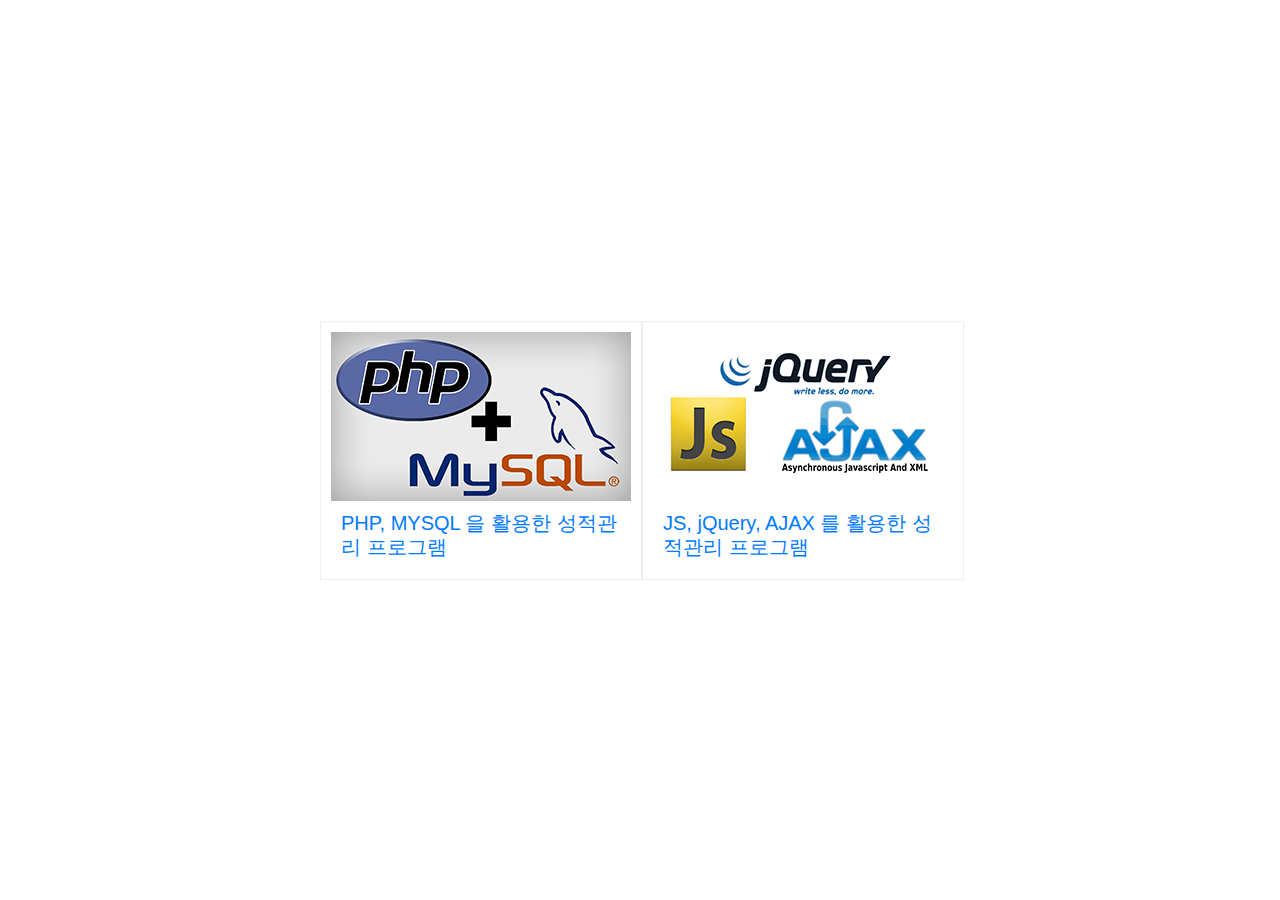
<file: index.html>
<!DOCTYPE html>
<html lang="ko">
<head>
	<meta charset="UTF-8">
	<meta name="viewport" content="width=device-width, initial-scale=1.0">
	<meta http-equiv="X-UA-Compatible" content="ie=edge">
	<title>성적관리 프로그램</title>
	<link rel="stylesheet" href="css/fa.min.css">
	<link rel="stylesheet" href="css/bootstrap.min.css">
	<link rel="stylesheet" href="css/base.css">
	<script src="js/jquery-3.3.1.min.js"></script>
	<style>
		body {display: flex; justify-content: center; align-items: center;}
		.wrap {display: flex; width: 640px; justify-content: space-between; align-items: center;}
		.wrap > li {flex: 0 0 50%; padding: 10px; border: 1px solid #eee;}
		.wrap h5 {padding: 10px;}
	</style>
</head>
<body>
	<ul class="wrap">
		<li>
			<a href="php/score.php" target="_blank">
				<div><img src="img/php_logo.jpg"></div>
				<div><h5>PHP, MYSQL 을 활용한 성적관리 프로그램</h5></div>
			</a>
		</li>
		<li>
				<a href="ajax/score_ajax.html" target="_blank">
					<div><img src="img/ajax_logo.png"><div>
					<div><h5>JS, jQuery, AJAX 를 활용한 성적관리 프로그램</h5></div>
				</a>
		</li>
	</ul>
</body>
</html>
</file>
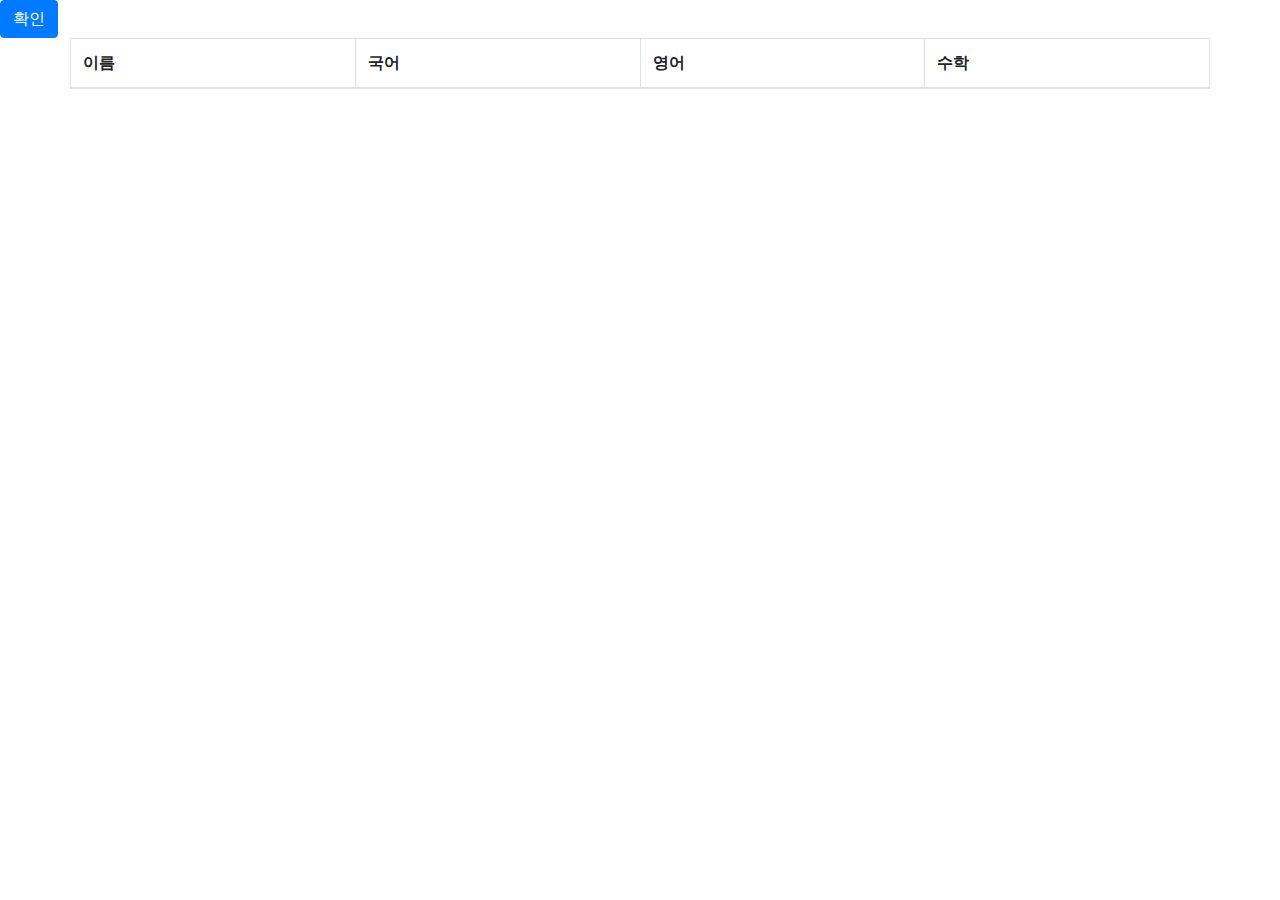
<file: ajax/js3.html>
<!DOCTYPE html>
<html lang="ko">
<head>
	<meta charset="UTF-8">
	<meta name="viewport" content="width=device-width, initial-scale=1.0">
	<meta http-equiv="X-UA-Compatible" content="ie=edge">
	<title>Ajax</title>
	<link rel="stylesheet" href="../css/bootstrap.min.css">
	<script src="../js/jquery-3.3.1.min.js"></script>
</head>
<body>
	<button class="btn btn-primary" id="bt_list">확인</button>
	<table class="table table-bordered container">
		<thead>
			<tr>
				<th>이름</th>
				<th>국어</th>
				<th>영어</th>
				<th>수학</th>
			</tr>
		</thead>
		<tbody>

		</tbody>
	</table>
	<script src="../js/js3.js"></script>
</body>
</html>
</file>
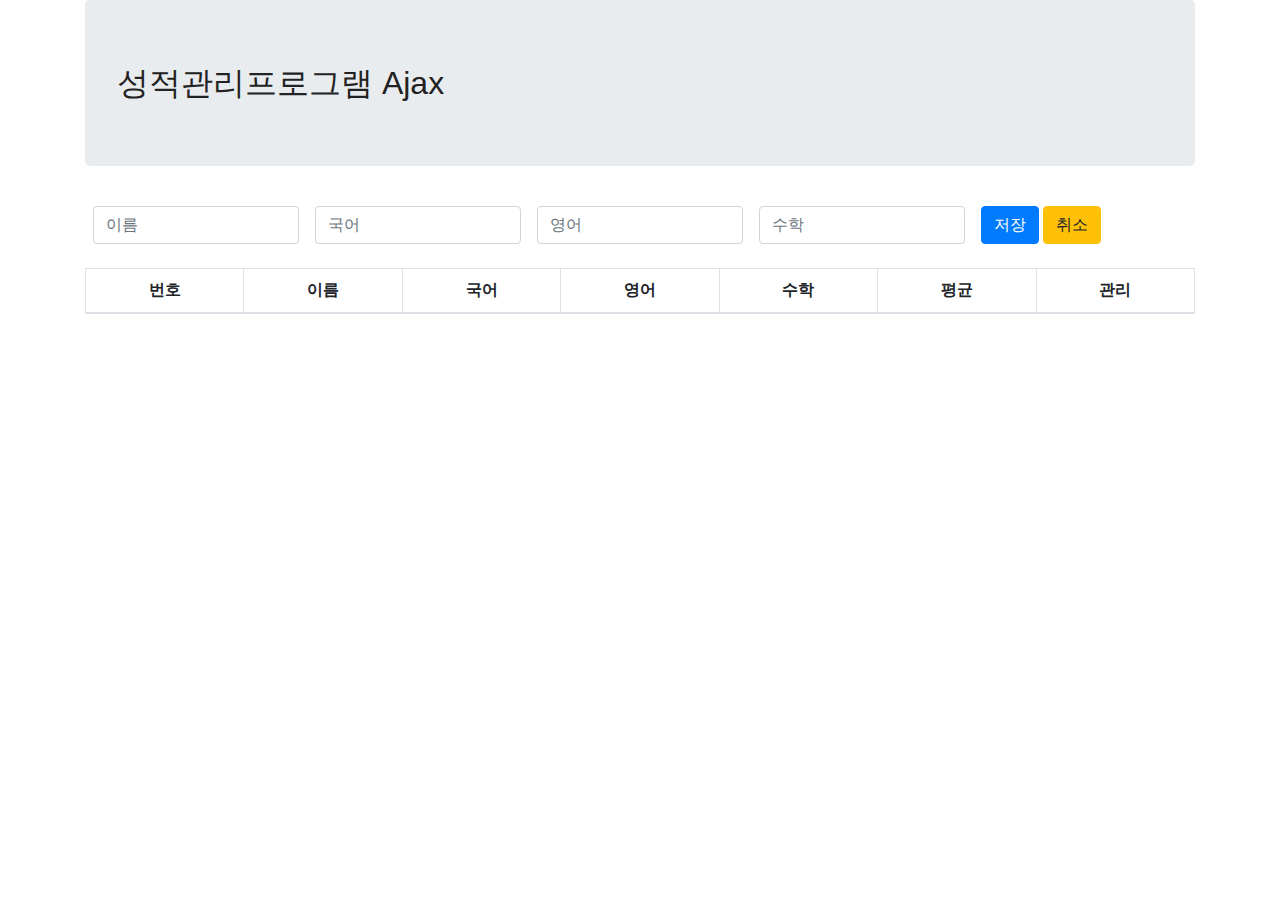
<file: ajax/score_ajax.html>
<!DOCTYPE html>
<html lang="ko">
<head>
	<meta charset="UTF-8">
	<meta name="viewport" content="width=device-width, initial-scale=1.0">
	<meta http-equiv="X-UA-Compatible" content="ie=edge">
	<title>성적관리프로그램-Ajax</title>
	<link rel="stylesheet" href="../css/fa.min.css">
	<link rel="stylesheet" href="../css/bootstrap.min.css">
	<link rel="stylesheet" href="../css/animate.css">
	<link rel="stylesheet" href="../css/base.css">
	<link rel="stylesheet" href="../css/score_ajax.css">
	<script src="../js/jquery-3.3.1.min.js"></script>
	<script src="../js/bootstrap.min.js"></script>
	<script src="../js/wow.min.js"></script>
</head>
<body>
<div class="container">
	<div class="jumbotron">
		<h2>성적관리프로그램 Ajax</h2>
	</div>

	<div class="score_in">
		<div class="form-group">
			<form id="form_score">
				<ul>
					<li><input type="text" id="stdname" class="form-control" placeholder="이름"></li>
					<li><input type="number" min="0" max="100" id="kor" class="form-control" placeholder="국어"></li>
					<li><input type="number" min="0" max="100" id="eng" class="form-control" placeholder="영어"></li>
					<li><input type="number" min="0" max="100" id="math" class="form-control" placeholder="수학"></li>
					<li>
						<button type="button" class="btn btn-primary" id="bt_save">저장</button>
						<button type="button" class="btn btn-warning">취소</button>
					</li>
				</ul>
			</form>
		</div>
	</div>
	<table class="score_tb table table-bordered table-hover table-striped text-center">
		<thead>
			<tr>
				<th>번호</th>
				<th>이름</th>
				<th>국어</th>
				<th>영어</th>
				<th>수학</th>
				<th>평균</th>
				<th>관리</th>
			</tr>
		</thead>
		<tbody>
		
		</tbody>
	</table>
</div>
<script src="../js/util.js"></script>
<script src="../js/score_ajax.js"></script>
</body>
</html>
</file>
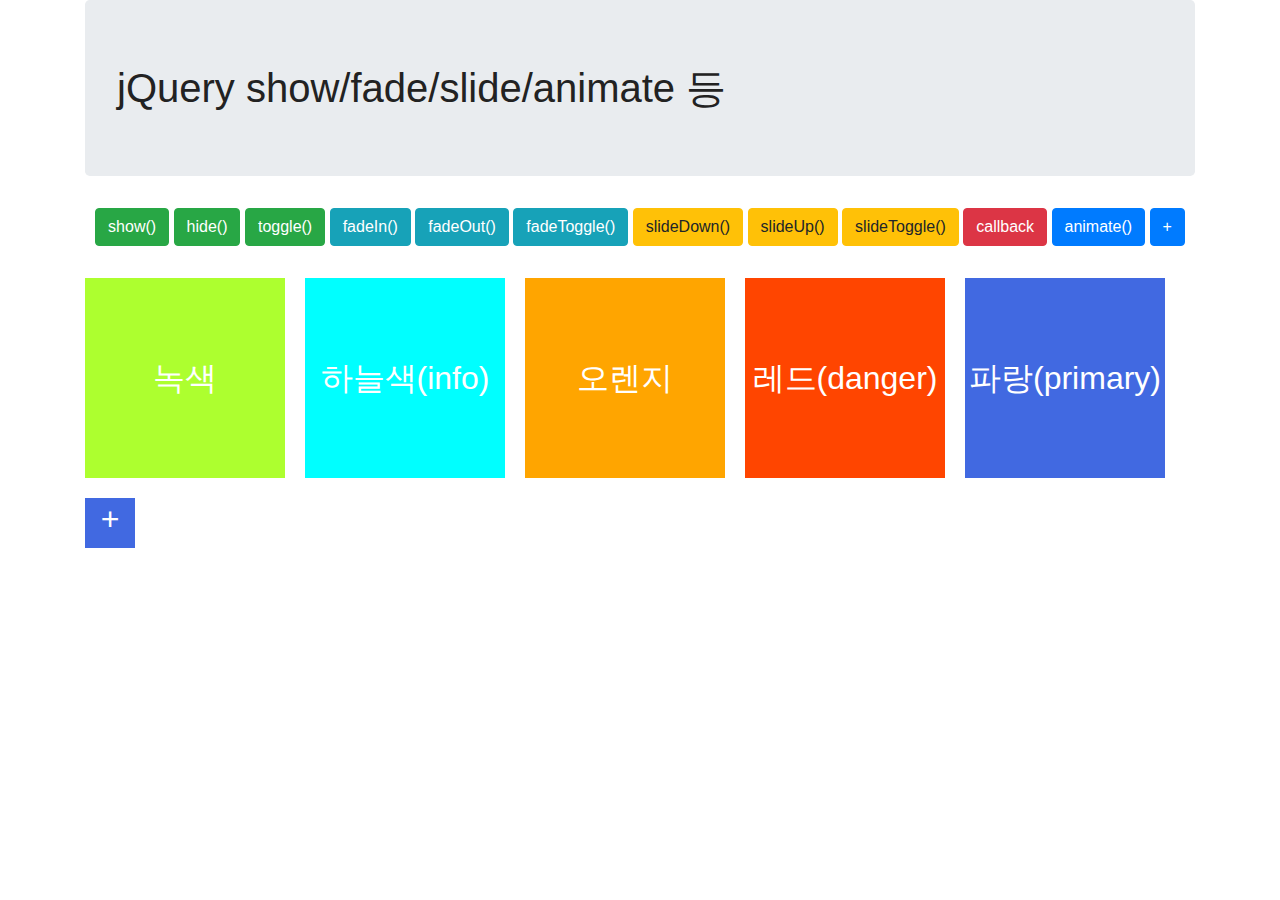
<file: html/animation.html>
<!DOCTYPE html>
<html lang="ko">
<head>
	<meta charset="UTF-8">
	<meta name="viewport" content="width=device-width, initial-scale=1.0">
	<meta http-equiv="X-UA-Compatible" content="ie=edge">
	<title>jQuery show/fade/slide/animate 등</title>
	<link rel="stylesheet" href="../css/fa.min.css">
	<link rel="stylesheet" href="../css/bootstrap.min.css">
	<link rel="stylesheet" href="../css/animate.css">
	<link rel="stylesheet" href="../css/base.css">
	<link rel="stylesheet" href="../css/animation.css">
	<script src="../js/jquery-3.3.1.min.js"></script>
	<script src="../js/bootstrap.min.js"></script>
	<script src="../js/wow.min.js"></script>
</head>
<body>
	<div class="container">
		<div class="jumbotron">
			<h1>jQuery show/fade/slide/animate 등</h1>
		</div>
		<div class="btns text-center">
			<button class="btn btn-success" id="bt_show">show()</button>
			<button class="btn btn-success" id="bt_hide">hide()</button>
			<button class="btn btn-success" id="bt_toggle">toggle()</button>
			<button class="btn btn-info" id="bt_fi">fadeIn()</button>
			<button class="btn btn-info" id="bt_fo">fadeOut()</button>
			<button class="btn btn-info" id="bt_ft">fadeToggle()</button>
			<button class="btn btn-warning" id="bt_sd">slideDown()</button>
			<button class="btn btn-warning" id="bt_su">slideUp()</button>
			<button class="btn btn-warning" id="bt_st">slideToggle()</button>
			<button class="btn btn-danger" id="bt_ani">callback</button>
			<button class="btn btn-primary" id="bt_cb">animate()</button>
			<button class="btn btn-primary" id="bt_cb2">+</button>
		</div>
		<div class="stages">
			<div class="box" id="box_s">녹색(success)</div>
			<div class="box" id="box_i">하늘색(info)</div>
			<div class="box" id="box_w">오렌지(warning)</div>
			<div class="box" id="box_d">레드(danger)</div>
			<div class="box" id="box_p">파랑(primary)</div>
			<div class="box" id="box_p2">+</div>
		</div>
	</div>
	<script src="../js/animation.js"></script>
</body>
</html>
</file>
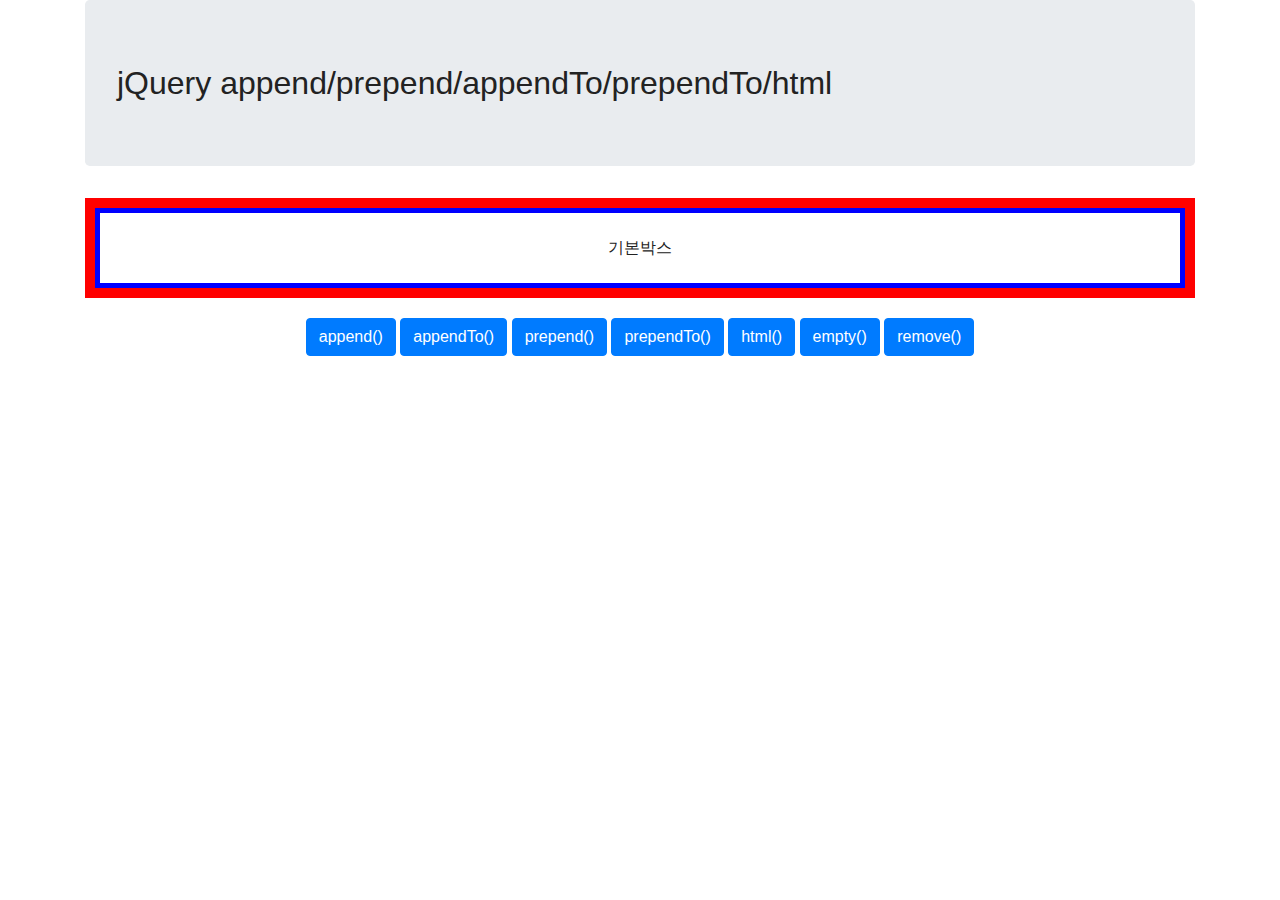
<file: html/append.html>
<!DOCTYPE html>
<html lang="ko">
<head>
	<meta charset="UTF-8">
	<meta name="viewport" content="width=device-width, initial-scale=1.0">
	<meta http-equiv="X-UA-Compatible" content="ie=edge">
	<title>jQuery append/prepend 등</title>
	<link rel="stylesheet" href="../css/fa.min.css">
	<link rel="stylesheet" href="../css/bootstrap.min.css">
	<link rel="stylesheet" href="../css/animate.css">
	<link rel="stylesheet" href="../css/base.css">
	<link rel="stylesheet" href="../css/append.css">
	<script src="../js/jquery-3.3.1.min.js"></script>
	<script src="../js/bootstrap.min.js"></script>
	<script src="../js/wow.min.js"></script>
</head>
<body>
	<div class="container">
		<div class="jumbotron">
			<h2>jQuery append/prepend/appendTo/prependTo/html</h2>
		</div>
		<div class="wrap">
			<div class="box">기본박스</div>
		</div>
		<div class="btns text-center">
			<button class="btn btn-primary" id="bt_append">append()</button>
			<button class="btn btn-primary" id="bt_append2">appendTo()</button>
			<button class="btn btn-primary" id="bt_prepend">prepend()</button>
			<button class="btn btn-primary" id="bt_prepend2">prependTo()</button>
			<button class="btn btn-primary" id="bt_html">html()</button>
			<button class="btn btn-primary" id="bt_empty">empty()</button>
			<button class="btn btn-primary" id="bt_remove">remove()</button>
		</div>
	</div>
	<script src="../js/append.js"></script>
</body>
</html>
</file>
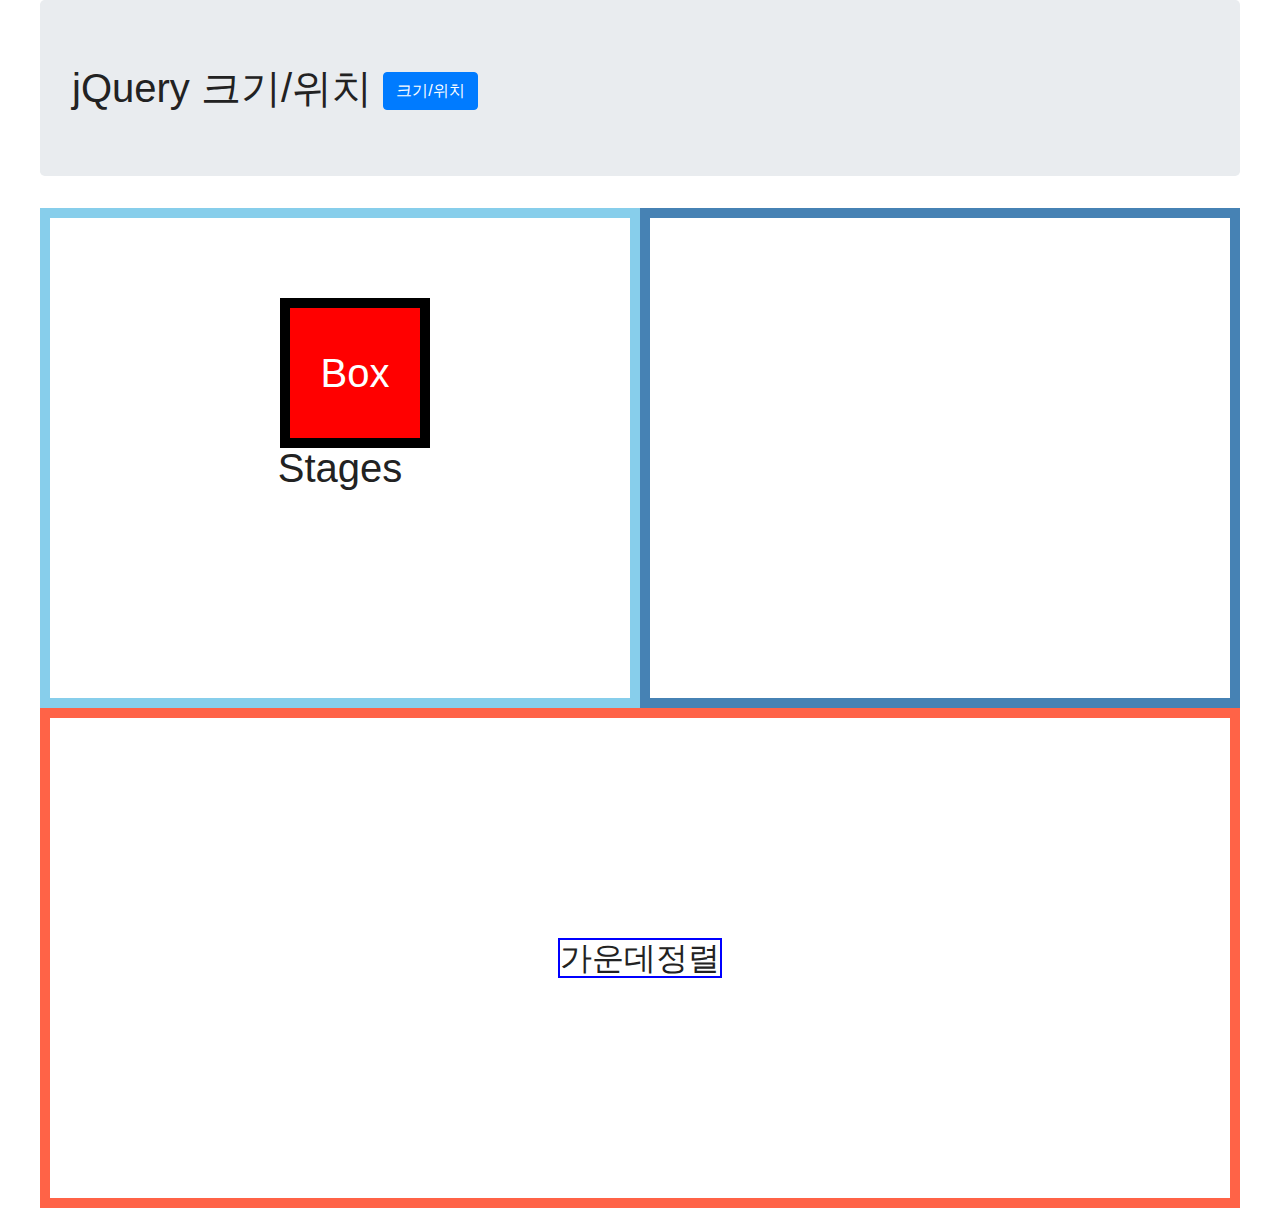
<file: html/dimension.html>
<!DOCTYPE html>
<html lang="ko">
<head>
	<meta charset="UTF-8">
	<meta name="viewport" content="width=device-width, initial-scale=1.0">
	<meta http-equiv="X-UA-Compatible" content="ie=edge">
	<title>jQuery 크기/위치</title>
	<link rel="stylesheet" href="../css/fa.min.css">
	<link rel="stylesheet" href="../css/bootstrap.min.css">
	<link rel="stylesheet" href="../css/animate.css">
	<link rel="stylesheet" href="../css/base.css">
	<link rel="stylesheet" href="../css/dimension.css">
	<script src="../js/jquery-3.3.1.min.js"></script>
	<script src="../js/bootstrap.min.js"></script>
	<script src="../js/wow.min.js"></script>
</head>
<body>
	<div class="wrap clear">
		<div class="jumbotron">
			<h1>jQuery 크기/위치 <button class="btn btn-primary">크기/위치</button></h1>
		</div>
		<div class="stages">
			<h1>Stages</h1>
			<div class="box" id="box"><h1>Box</h1></div>
		</div>
		<ul class="console"></ul>
	</div>
	<div class="verts wrap">
		<div>가운데정렬</div>
	</div>
	<!--Bootstrap 모델-->
	<!--
	<div class="container row">
		<div class="jumbotron col-sm-12">
			<h1>jQuery 크기/위치 <button class="btn btn-primary">크기/위치</button></h1>
		</div>
		<div class="stages col-sm-6"></div>
		<div class="console col-sm-6"></div>
	</div>
	-->
	<script src="../js/dimension.js"></script>
</body>
</html>
</file>
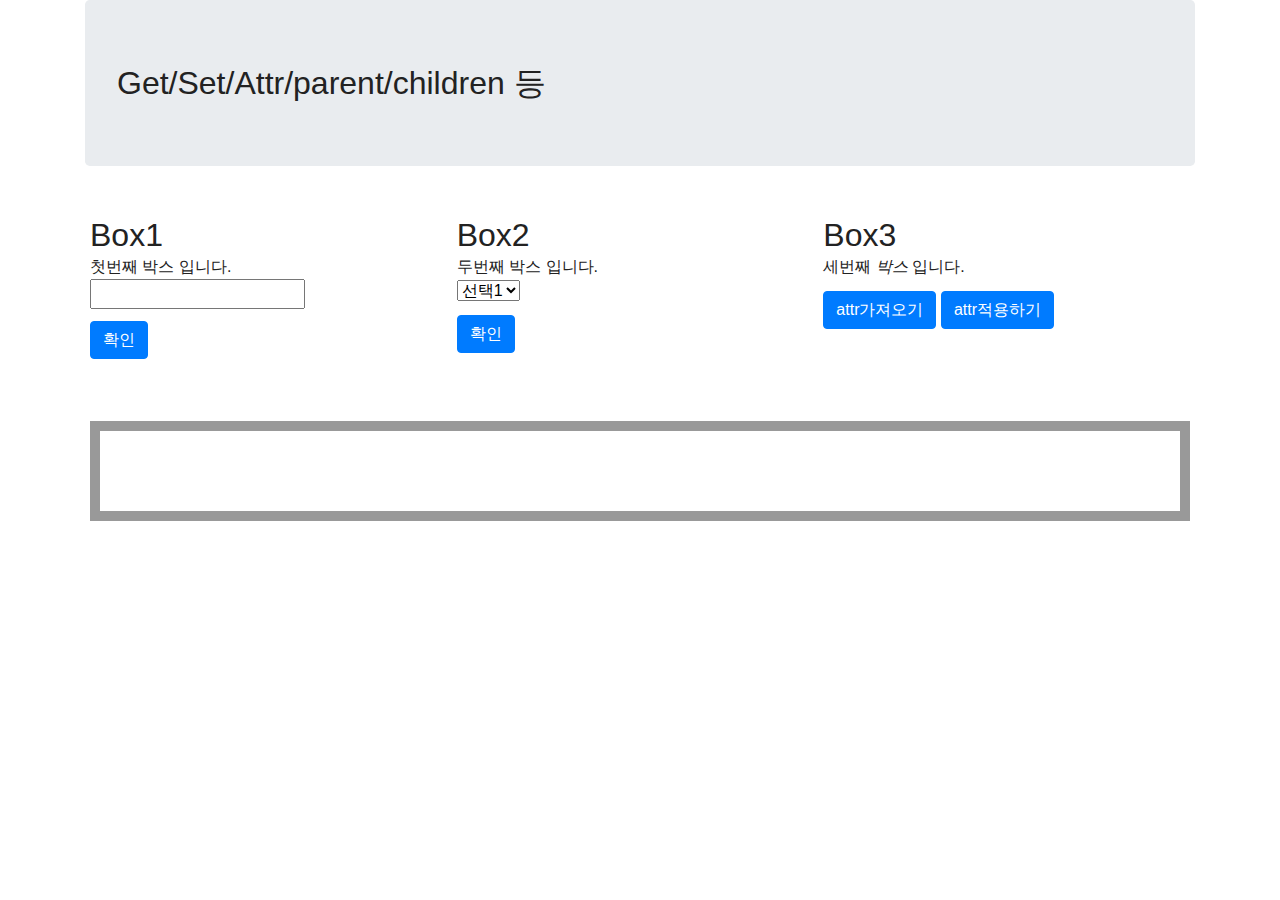
<file: html/selector.html>
<!DOCTYPE html>
<html lang="ko">
<head>
	<meta charset="UTF-8">
	<meta name="viewport" content="width=device-width, initial-scale=1.0">
	<meta http-equiv="X-UA-Compatible" content="ie=edge">
	<title>Get/Set/Attr/parent/children 등</title>
	<link rel="stylesheet" href="../css/fa.min.css">
	<link rel="stylesheet" href="../css/bootstrap.min.css">
	<link rel="stylesheet" href="../css/animate.css">
	<link rel="stylesheet" href="../css/base.css">
	<link rel="stylesheet" href="../css/selector.css">
	<script src="../js/jquery-3.3.1.min.js"></script>
	<script src="../js/bootstrap.min.js"></script>
	<script src="../js/wow.min.js"></script>
</head>
<body>
	<div class="container">
		<div class="jumbotron">
			<h2>Get/Set/Attr/parent/children 등</h2>
		</div>
	</div>
	<div class="wrap">
		<div class="box" id="box1">
			<h2>Box1</h2>
			<span>첫번째 박스 입니다.</span>
			<p><input type="text" name="in1" id="in1" class="inputs"></p>
			<p><button class="btn btn-primary" id="bt1">확인</button></p>
		</div>
		<div class="box" id="box2">
			<h2>Box2</h2>
			<span>두번째 박스 입니다.</span>
			<p>
				<select name="in2" id="in2" class="selects">
					<option value="첫번째">선택1</option>
					<option value="두번째">선택2</option>
					<option value="세번째">선택3</option>
				</select>
			</p>
			<p><button class="btn btn-primary" id="bt2">확인</button></p>
		</div>
		<div class="box" id="box3">
			<h2>Box3</h2>
			<span>세번째 <i>박스</i> 입니다.</span>
			<p>
				<button class="btn btn-primary" id="bt3">attr가져오기</button>
				<button class="btn btn-primary" id="bt4">attr적용하기</button>
			</p>
		</div>
	</div>
	<div class="console"></div>
	<script src="../js/selector.js"></script>
</body>
</html>
</file>
<file: css/base.css>
/* font-family: 'Playfair Display', serif; */
/* @import url('https://fonts.googleapis.com/css?family=Playfair+Display'); */

/* font-family: 'PT Sans', sans-serif; */
/* @import url('https://fonts.googleapis.com/css?family=PT+Sans'); */

/***** 초기화 / Normalize *****/
html, body {margin:0; padding:0; font-size:16px; line-height: 1.15; color:#222; 
	box-sizing: border-box; height: 100%;}
p, div, ol, ul, li, h1, h2, h3, h4, h5, h6, header, footer, nav, article, aside, summary, main, details {margin:0; padding:0; box-sizing: border-box;}
ul, ol, li {list-style: none;}
form, input, select, button, span {box-sizing: border-box;}
button {border: none;}

/***** 공통설정 *****/
.clear:after {content:''; display: block; clear:both;}
.img {width: 100%;}
.strong-bg {display: inline-block; padding: 0 0.5rem; background-color: #111; color: #f8f8f8;}
.fl {float: left;}
.fr {float: right;}
.abs {position: absolute;}
.rel {position: relative;}
.fix {position: fixed;}
.tc {text-align: center;}
.tl {text-align: left;}
.tr {text-align: right;}
.inline-b {display: inline-block;}
.inline {display: inline;}
.block {display:block;}
.none {display: none;}
.pointer {cursor:pointer;}
.hover:hover {opacity: 0.8;}
.hover-r {opacity: 0.8;}
.hover-r:hover {opacity: 1;}

/***** 폰트설정 *****/
.font-pf {font-family: "Playfair Display";}
.font-pt {font-family: 'PT Sans', sans-serif;}
</file>
<file: css/score_ajax.css>
.score_in ul {display: flex;}
.score_in li {flex: 1 1 10%; padding: 0.5rem;}
.table > tbody > tr > td:last-child {padding: 4px !important;}
.up_el {padding: 2px !important; text-align: center !important;}
.up_el > .stdname {max-width: 100px !important; display: inline-block !important;}
.up_el > .kor {max-width: 70px !important; display: inline-block !important;}
.up_el > .eng {max-width: 70px !important; display: inline-block !important;}
.up_el > .math {max-width: 70px !important; display: inline-block !important;}
</file>
<file: css/animation.css>
.stages {margin-top: 2rem; position: relative;}
.box {width: 200px; height:200px; position: absolute; font-size:2rem; line-height: 200px; text-align: center; color: white;}
.box:nth-child(1) {left: 0; background-color: greenyellow;}
.box:nth-child(2) {left: 220px; background-color: cyan;}
.box:nth-child(3) {left: 440px; background-color: orange;}
.box:nth-child(4) {left: 660px; background-color: orangered;}
.box:nth-child(5) {left: 880px; background-color: royalblue;}
.box:nth-child(6) {left: 0; top: 220px; width: 50px; height: 50px; background-color: royalblue;line-height: 42px;}
</file>
<file: css/append.css>
.wrap {border: 10px solid red; margin-top: 20px; min-height: 100px; display: flex;}
.wrap > .box {border: 5px solid blue; flex: 1 1; display: flex; justify-content: center; align-items: center;}
.btns {margin: 20px 0;}
</file>
<file: css/dimension.css>
.wrap {width: 100%; max-width: 1200px; margin: 0 auto;}
/* float 모델 */
.stages {float: left; width: 50%; height: 500px; border: 10px solid skyblue; position: relative;}
.stages > h1 {text-align: center; line-height: 500px;}
.stages > .box {width: 150px; height: 150px; background-color: red; border: 10px solid black; position: absolute; top: 50px; left: 200px; padding: 15px; margin: 30px;}
.stages > .box > h1 {text-align: center; line-height: 100px; color: white;}
.console {float: right; width: 50%; height: 500px; border: 10px solid steelblue; padding: 2rem; font-size: 1.75rem; line-height: 1.3;}

.verts {border: 10px solid tomato; width: 100%; height: 500px; font-size:2rem; margin-bottom: 500px;}
.verts > div {border: 2px solid blue;}

/* Flex (ie10 이상) */
.verts {display: flex; justify-content: center; align-items: center;}

/* line-height */
/* .verts {text-align: center; line-height: 500px;} */

/* padding */
/* .verts {text-align: center; height: auto; padding: 100px 0;} */

/* vertical-align / table/table-cell(td) */
/*
.verts {text-align: center; display: table;}
.verts > div {display: table-cell; vertical-align: middle;}
*/



/* bootstrap 모델 */
/*
.container {margin: 0 auto;}
.stages {height: 500px; border: 10px solid skyblue;}
.console {height: 500px; border: 10px solid steelblue;}
*/
</file>
<file: css/selector.css>
.wrap {margin: 50px auto; width: 100%; max-width: 1100px; display: flex; justify-content: center; align-items: flex-start;}
.wrap > .box {flex: 1 1 33.33%; line-height: 1.5;}
.btn {margin: 12px 0;}
.console {margin: 50px auto; width: 100%; max-width: 1100px; border: 10px solid #999; font-size: 1.5rem; min-height: 100px; padding: 1rem;}
</file>
<file: css/fa.min.css>
.fa,.fab,.fal,.far,.fas{-moz-osx-font-smoothing:grayscale;-webkit-font-smoothing:antialiased;display:inline-block;font-style:normal;font-variant:normal;text-rendering:auto;line-height:1}.fa-lg{font-size:1.33333em;line-height:.75em;vertical-align:-.0667em}.fa-xs{font-size:.75em}.fa-sm{font-size:.875em}.fa-1x{font-size:1em}.fa-2x{font-size:2em}.fa-3x{font-size:3em}.fa-4x{font-size:4em}.fa-5x{font-size:5em}.fa-6x{font-size:6em}.fa-7x{font-size:7em}.fa-8x{font-size:8em}.fa-9x{font-size:9em}.fa-10x{font-size:10em}.fa-fw{text-align:center;width:1.25em}.fa-ul{list-style-type:none;margin-left:2.5em;padding-left:0}.fa-ul>li{position:relative}.fa-li{left:-2em;position:absolute;text-align:center;width:2em;line-height:inherit}.fa-border{border:.08em solid #eee;border-radius:.1em;padding:.2em .25em .15em}.fa-pull-left{float:left}.fa-pull-right{float:right}.fa.fa-pull-left,.fab.fa-pull-left,.fal.fa-pull-left,.far.fa-pull-left,.fas.fa-pull-left{margin-right:.3em}.fa.fa-pull-right,.fab.fa-pull-right,.fal.fa-pull-right,.far.fa-pull-right,.fas.fa-pull-right{margin-left:.3em}.fa-spin{animation:fa-spin 2s infinite linear}.fa-pulse{animation:fa-spin 1s infinite steps(8)}@keyframes fa-spin{0%{transform:rotate(0deg)}to{transform:rotate(1turn)}}.fa-rotate-90{-ms-filter:"progid:DXImageTransform.Microsoft.BasicImage(rotation=1)";transform:rotate(90deg)}.fa-rotate-180{-ms-filter:"progid:DXImageTransform.Microsoft.BasicImage(rotation=2)";transform:rotate(180deg)}.fa-rotate-270{-ms-filter:"progid:DXImageTransform.Microsoft.BasicImage(rotation=3)";transform:rotate(270deg)}.fa-flip-horizontal{-ms-filter:"progid:DXImageTransform.Microsoft.BasicImage(rotation=0, mirror=1)";transform:scaleX(-1)}.fa-flip-vertical{transform:scaleY(-1)}.fa-flip-both,.fa-flip-horizontal.fa-flip-vertical,.fa-flip-vertical{-ms-filter:"progid:DXImageTransform.Microsoft.BasicImage(rotation=2, mirror=1)"}.fa-flip-both,.fa-flip-horizontal.fa-flip-vertical{transform:scale(-1)}:root .fa-flip-both,:root .fa-flip-horizontal,:root .fa-flip-vertical,:root .fa-rotate-90,:root .fa-rotate-180,:root .fa-rotate-270{filter:none}.fa-stack{display:inline-block;height:2em;line-height:2em;position:relative;vertical-align:middle;width:2.5em}.fa-stack-1x,.fa-stack-2x{left:0;position:absolute;text-align:center;width:100%}.fa-stack-1x{line-height:inherit}.fa-stack-2x{font-size:2em}.fa-inverse{color:#fff}.fa-500px:before{content:"\f26e"}.fa-accessible-icon:before{content:"\f368"}.fa-accusoft:before{content:"\f369"}.fa-acquisitions-incorporated:before{content:"\f6af"}.fa-ad:before{content:"\f641"}.fa-address-book:before{content:"\f2b9"}.fa-address-card:before{content:"\f2bb"}.fa-adjust:before{content:"\f042"}.fa-adn:before{content:"\f170"}.fa-adobe:before{content:"\f778"}.fa-adversal:before{content:"\f36a"}.fa-affiliatetheme:before{content:"\f36b"}.fa-air-freshener:before{content:"\f5d0"}.fa-algolia:before{content:"\f36c"}.fa-align-center:before{content:"\f037"}.fa-align-justify:before{content:"\f039"}.fa-align-left:before{content:"\f036"}.fa-align-right:before{content:"\f038"}.fa-alipay:before{content:"\f642"}.fa-allergies:before{content:"\f461"}.fa-amazon:before{content:"\f270"}.fa-amazon-pay:before{content:"\f42c"}.fa-ambulance:before{content:"\f0f9"}.fa-american-sign-language-interpreting:before{content:"\f2a3"}.fa-amilia:before{content:"\f36d"}.fa-anchor:before{content:"\f13d"}.fa-android:before{content:"\f17b"}.fa-angellist:before{content:"\f209"}.fa-angle-double-down:before{content:"\f103"}.fa-angle-double-left:before{content:"\f100"}.fa-angle-double-right:before{content:"\f101"}.fa-angle-double-up:before{content:"\f102"}.fa-angle-down:before{content:"\f107"}.fa-angle-left:before{content:"\f104"}.fa-angle-right:before{content:"\f105"}.fa-angle-up:before{content:"\f106"}.fa-angry:before{content:"\f556"}.fa-angrycreative:before{content:"\f36e"}.fa-angular:before{content:"\f420"}.fa-ankh:before{content:"\f644"}.fa-app-store:before{content:"\f36f"}.fa-app-store-ios:before{content:"\f370"}.fa-apper:before{content:"\f371"}.fa-apple:before{content:"\f179"}.fa-apple-alt:before{content:"\f5d1"}.fa-apple-pay:before{content:"\f415"}.fa-archive:before{content:"\f187"}.fa-archway:before{content:"\f557"}.fa-arrow-alt-circle-down:before{content:"\f358"}.fa-arrow-alt-circle-left:before{content:"\f359"}.fa-arrow-alt-circle-right:before{content:"\f35a"}.fa-arrow-alt-circle-up:before{content:"\f35b"}.fa-arrow-circle-down:before{content:"\f0ab"}.fa-arrow-circle-left:before{content:"\f0a8"}.fa-arrow-circle-right:before{content:"\f0a9"}.fa-arrow-circle-up:before{content:"\f0aa"}.fa-arrow-down:before{content:"\f063"}.fa-arrow-left:before{content:"\f060"}.fa-arrow-right:before{content:"\f061"}.fa-arrow-up:before{content:"\f062"}.fa-arrows-alt:before{content:"\f0b2"}.fa-arrows-alt-h:before{content:"\f337"}.fa-arrows-alt-v:before{content:"\f338"}.fa-artstation:before{content:"\f77a"}.fa-assistive-listening-systems:before{content:"\f2a2"}.fa-asterisk:before{content:"\f069"}.fa-asymmetrik:before{content:"\f372"}.fa-at:before{content:"\f1fa"}.fa-atlas:before{content:"\f558"}.fa-atlassian:before{content:"\f77b"}.fa-atom:before{content:"\f5d2"}.fa-audible:before{content:"\f373"}.fa-audio-description:before{content:"\f29e"}.fa-autoprefixer:before{content:"\f41c"}.fa-avianex:before{content:"\f374"}.fa-aviato:before{content:"\f421"}.fa-award:before{content:"\f559"}.fa-aws:before{content:"\f375"}.fa-baby:before{content:"\f77c"}.fa-baby-carriage:before{content:"\f77d"}.fa-backspace:before{content:"\f55a"}.fa-backward:before{content:"\f04a"}.fa-bacon:before{content:"\f7e5"}.fa-balance-scale:before{content:"\f24e"}.fa-ban:before{content:"\f05e"}.fa-band-aid:before{content:"\f462"}.fa-bandcamp:before{content:"\f2d5"}.fa-barcode:before{content:"\f02a"}.fa-bars:before{content:"\f0c9"}.fa-baseball-ball:before{content:"\f433"}.fa-basketball-ball:before{content:"\f434"}.fa-bath:before{content:"\f2cd"}.fa-battery-empty:before{content:"\f244"}.fa-battery-full:before{content:"\f240"}.fa-battery-half:before{content:"\f242"}.fa-battery-quarter:before{content:"\f243"}.fa-battery-three-quarters:before{content:"\f241"}.fa-bed:before{content:"\f236"}.fa-beer:before{content:"\f0fc"}.fa-behance:before{content:"\f1b4"}.fa-behance-square:before{content:"\f1b5"}.fa-bell:before{content:"\f0f3"}.fa-bell-slash:before{content:"\f1f6"}.fa-bezier-curve:before{content:"\f55b"}.fa-bible:before{content:"\f647"}.fa-bicycle:before{content:"\f206"}.fa-bimobject:before{content:"\f378"}.fa-binoculars:before{content:"\f1e5"}.fa-biohazard:before{content:"\f780"}.fa-birthday-cake:before{content:"\f1fd"}.fa-bitbucket:before{content:"\f171"}.fa-bitcoin:before{content:"\f379"}.fa-bity:before{content:"\f37a"}.fa-black-tie:before{content:"\f27e"}.fa-blackberry:before{content:"\f37b"}.fa-blender:before{content:"\f517"}.fa-blender-phone:before{content:"\f6b6"}.fa-blind:before{content:"\f29d"}.fa-blog:before{content:"\f781"}.fa-blogger:before{content:"\f37c"}.fa-blogger-b:before{content:"\f37d"}.fa-bluetooth:before{content:"\f293"}.fa-bluetooth-b:before{content:"\f294"}.fa-bold:before{content:"\f032"}.fa-bolt:before{content:"\f0e7"}.fa-bomb:before{content:"\f1e2"}.fa-bone:before{content:"\f5d7"}.fa-bong:before{content:"\f55c"}.fa-book:before{content:"\f02d"}.fa-book-dead:before{content:"\f6b7"}.fa-book-medical:before{content:"\f7e6"}.fa-book-open:before{content:"\f518"}.fa-book-reader:before{content:"\f5da"}.fa-bookmark:before{content:"\f02e"}.fa-bowling-ball:before{content:"\f436"}.fa-box:before{content:"\f466"}.fa-box-open:before{content:"\f49e"}.fa-boxes:before{content:"\f468"}.fa-braille:before{content:"\f2a1"}.fa-brain:before{content:"\f5dc"}.fa-bread-slice:before{content:"\f7ec"}.fa-briefcase:before{content:"\f0b1"}.fa-briefcase-medical:before{content:"\f469"}.fa-broadcast-tower:before{content:"\f519"}.fa-broom:before{content:"\f51a"}.fa-brush:before{content:"\f55d"}.fa-btc:before{content:"\f15a"}.fa-bug:before{content:"\f188"}.fa-building:before{content:"\f1ad"}.fa-bullhorn:before{content:"\f0a1"}.fa-bullseye:before{content:"\f140"}.fa-burn:before{content:"\f46a"}.fa-buromobelexperte:before{content:"\f37f"}.fa-bus:before{content:"\f207"}.fa-bus-alt:before{content:"\f55e"}.fa-business-time:before{content:"\f64a"}.fa-buysellads:before{content:"\f20d"}.fa-calculator:before{content:"\f1ec"}.fa-calendar:before{content:"\f133"}.fa-calendar-alt:before{content:"\f073"}.fa-calendar-check:before{content:"\f274"}.fa-calendar-day:before{content:"\f783"}.fa-calendar-minus:before{content:"\f272"}.fa-calendar-plus:before{content:"\f271"}.fa-calendar-times:before{content:"\f273"}.fa-calendar-week:before{content:"\f784"}.fa-camera:before{content:"\f030"}.fa-camera-retro:before{content:"\f083"}.fa-campground:before{content:"\f6bb"}.fa-canadian-maple-leaf:before{content:"\f785"}.fa-candy-cane:before{content:"\f786"}.fa-cannabis:before{content:"\f55f"}.fa-capsules:before{content:"\f46b"}.fa-car:before{content:"\f1b9"}.fa-car-alt:before{content:"\f5de"}.fa-car-battery:before{content:"\f5df"}.fa-car-crash:before{content:"\f5e1"}.fa-car-side:before{content:"\f5e4"}.fa-caret-down:before{content:"\f0d7"}.fa-caret-left:before{content:"\f0d9"}.fa-caret-right:before{content:"\f0da"}.fa-caret-square-down:before{content:"\f150"}.fa-caret-square-left:before{content:"\f191"}.fa-caret-square-right:before{content:"\f152"}.fa-caret-square-up:before{content:"\f151"}.fa-caret-up:before{content:"\f0d8"}.fa-carrot:before{content:"\f787"}.fa-cart-arrow-down:before{content:"\f218"}.fa-cart-plus:before{content:"\f217"}.fa-cash-register:before{content:"\f788"}.fa-cat:before{content:"\f6be"}.fa-cc-amazon-pay:before{content:"\f42d"}.fa-cc-amex:before{content:"\f1f3"}.fa-cc-apple-pay:before{content:"\f416"}.fa-cc-diners-club:before{content:"\f24c"}.fa-cc-discover:before{content:"\f1f2"}.fa-cc-jcb:before{content:"\f24b"}.fa-cc-mastercard:before{content:"\f1f1"}.fa-cc-paypal:before{content:"\f1f4"}.fa-cc-stripe:before{content:"\f1f5"}.fa-cc-visa:before{content:"\f1f0"}.fa-centercode:before{content:"\f380"}.fa-centos:before{content:"\f789"}.fa-certificate:before{content:"\f0a3"}.fa-chair:before{content:"\f6c0"}.fa-chalkboard:before{content:"\f51b"}.fa-chalkboard-teacher:before{content:"\f51c"}.fa-charging-station:before{content:"\f5e7"}.fa-chart-area:before{content:"\f1fe"}.fa-chart-bar:before{content:"\f080"}.fa-chart-line:before{content:"\f201"}.fa-chart-pie:before{content:"\f200"}.fa-check:before{content:"\f00c"}.fa-check-circle:before{content:"\f058"}.fa-check-double:before{content:"\f560"}.fa-check-square:before{content:"\f14a"}.fa-cheese:before{content:"\f7ef"}.fa-chess:before{content:"\f439"}.fa-chess-bishop:before{content:"\f43a"}.fa-chess-board:before{content:"\f43c"}.fa-chess-king:before{content:"\f43f"}.fa-chess-knight:before{content:"\f441"}.fa-chess-pawn:before{content:"\f443"}.fa-chess-queen:before{content:"\f445"}.fa-chess-rook:before{content:"\f447"}.fa-chevron-circle-down:before{content:"\f13a"}.fa-chevron-circle-left:before{content:"\f137"}.fa-chevron-circle-right:before{content:"\f138"}.fa-chevron-circle-up:before{content:"\f139"}.fa-chevron-down:before{content:"\f078"}.fa-chevron-left:before{content:"\f053"}.fa-chevron-right:before{content:"\f054"}.fa-chevron-up:before{content:"\f077"}.fa-child:before{content:"\f1ae"}.fa-chrome:before{content:"\f268"}.fa-church:before{content:"\f51d"}.fa-circle:before{content:"\f111"}.fa-circle-notch:before{content:"\f1ce"}.fa-city:before{content:"\f64f"}.fa-clinic-medical:before{content:"\f7f2"}.fa-clipboard:before{content:"\f328"}.fa-clipboard-check:before{content:"\f46c"}.fa-clipboard-list:before{content:"\f46d"}.fa-clock:before{content:"\f017"}.fa-clone:before{content:"\f24d"}.fa-closed-captioning:before{content:"\f20a"}.fa-cloud:before{content:"\f0c2"}.fa-cloud-download-alt:before{content:"\f381"}.fa-cloud-meatball:before{content:"\f73b"}.fa-cloud-moon:before{content:"\f6c3"}.fa-cloud-moon-rain:before{content:"\f73c"}.fa-cloud-rain:before{content:"\f73d"}.fa-cloud-showers-heavy:before{content:"\f740"}.fa-cloud-sun:before{content:"\f6c4"}.fa-cloud-sun-rain:before{content:"\f743"}.fa-cloud-upload-alt:before{content:"\f382"}.fa-cloudscale:before{content:"\f383"}.fa-cloudsmith:before{content:"\f384"}.fa-cloudversify:before{content:"\f385"}.fa-cocktail:before{content:"\f561"}.fa-code:before{content:"\f121"}.fa-code-branch:before{content:"\f126"}.fa-codepen:before{content:"\f1cb"}.fa-codiepie:before{content:"\f284"}.fa-coffee:before{content:"\f0f4"}.fa-cog:before{content:"\f013"}.fa-cogs:before{content:"\f085"}.fa-coins:before{content:"\f51e"}.fa-columns:before{content:"\f0db"}.fa-comment:before{content:"\f075"}.fa-comment-alt:before{content:"\f27a"}.fa-comment-dollar:before{content:"\f651"}.fa-comment-dots:before{content:"\f4ad"}.fa-comment-medical:before{content:"\f7f5"}.fa-comment-slash:before{content:"\f4b3"}.fa-comments:before{content:"\f086"}.fa-comments-dollar:before{content:"\f653"}.fa-compact-disc:before{content:"\f51f"}.fa-compass:before{content:"\f14e"}.fa-compress:before{content:"\f066"}.fa-compress-arrows-alt:before{content:"\f78c"}.fa-concierge-bell:before{content:"\f562"}.fa-confluence:before{content:"\f78d"}.fa-connectdevelop:before{content:"\f20e"}.fa-contao:before{content:"\f26d"}.fa-cookie:before{content:"\f563"}.fa-cookie-bite:before{content:"\f564"}.fa-copy:before{content:"\f0c5"}.fa-copyright:before{content:"\f1f9"}.fa-couch:before{content:"\f4b8"}.fa-cpanel:before{content:"\f388"}.fa-creative-commons:before{content:"\f25e"}.fa-creative-commons-by:before{content:"\f4e7"}.fa-creative-commons-nc:before{content:"\f4e8"}.fa-creative-commons-nc-eu:before{content:"\f4e9"}.fa-creative-commons-nc-jp:before{content:"\f4ea"}.fa-creative-commons-nd:before{content:"\f4eb"}.fa-creative-commons-pd:before{content:"\f4ec"}.fa-creative-commons-pd-alt:before{content:"\f4ed"}.fa-creative-commons-remix:before{content:"\f4ee"}.fa-creative-commons-sa:before{content:"\f4ef"}.fa-creative-commons-sampling:before{content:"\f4f0"}.fa-creative-commons-sampling-plus:before{content:"\f4f1"}.fa-creative-commons-share:before{content:"\f4f2"}.fa-creative-commons-zero:before{content:"\f4f3"}.fa-credit-card:before{content:"\f09d"}.fa-critical-role:before{content:"\f6c9"}.fa-crop:before{content:"\f125"}.fa-crop-alt:before{content:"\f565"}.fa-cross:before{content:"\f654"}.fa-crosshairs:before{content:"\f05b"}.fa-crow:before{content:"\f520"}.fa-crown:before{content:"\f521"}.fa-crutch:before{content:"\f7f7"}.fa-css3:before{content:"\f13c"}.fa-css3-alt:before{content:"\f38b"}.fa-cube:before{content:"\f1b2"}.fa-cubes:before{content:"\f1b3"}.fa-cut:before{content:"\f0c4"}.fa-cuttlefish:before{content:"\f38c"}.fa-d-and-d:before{content:"\f38d"}.fa-d-and-d-beyond:before{content:"\f6ca"}.fa-dashcube:before{content:"\f210"}.fa-database:before{content:"\f1c0"}.fa-deaf:before{content:"\f2a4"}.fa-delicious:before{content:"\f1a5"}.fa-democrat:before{content:"\f747"}.fa-deploydog:before{content:"\f38e"}.fa-deskpro:before{content:"\f38f"}.fa-desktop:before{content:"\f108"}.fa-dev:before{content:"\f6cc"}.fa-deviantart:before{content:"\f1bd"}.fa-dharmachakra:before{content:"\f655"}.fa-dhl:before{content:"\f790"}.fa-diagnoses:before{content:"\f470"}.fa-diaspora:before{content:"\f791"}.fa-dice:before{content:"\f522"}.fa-dice-d20:before{content:"\f6cf"}.fa-dice-d6:before{content:"\f6d1"}.fa-dice-five:before{content:"\f523"}.fa-dice-four:before{content:"\f524"}.fa-dice-one:before{content:"\f525"}.fa-dice-six:before{content:"\f526"}.fa-dice-three:before{content:"\f527"}.fa-dice-two:before{content:"\f528"}.fa-digg:before{content:"\f1a6"}.fa-digital-ocean:before{content:"\f391"}.fa-digital-tachograph:before{content:"\f566"}.fa-directions:before{content:"\f5eb"}.fa-discord:before{content:"\f392"}.fa-discourse:before{content:"\f393"}.fa-divide:before{content:"\f529"}.fa-dizzy:before{content:"\f567"}.fa-dna:before{content:"\f471"}.fa-dochub:before{content:"\f394"}.fa-docker:before{content:"\f395"}.fa-dog:before{content:"\f6d3"}.fa-dollar-sign:before{content:"\f155"}.fa-dolly:before{content:"\f472"}.fa-dolly-flatbed:before{content:"\f474"}.fa-donate:before{content:"\f4b9"}.fa-door-closed:before{content:"\f52a"}.fa-door-open:before{content:"\f52b"}.fa-dot-circle:before{content:"\f192"}.fa-dove:before{content:"\f4ba"}.fa-download:before{content:"\f019"}.fa-draft2digital:before{content:"\f396"}.fa-drafting-compass:before{content:"\f568"}.fa-dragon:before{content:"\f6d5"}.fa-draw-polygon:before{content:"\f5ee"}.fa-dribbble:before{content:"\f17d"}.fa-dribbble-square:before{content:"\f397"}.fa-dropbox:before{content:"\f16b"}.fa-drum:before{content:"\f569"}.fa-drum-steelpan:before{content:"\f56a"}.fa-drumstick-bite:before{content:"\f6d7"}.fa-drupal:before{content:"\f1a9"}.fa-dumbbell:before{content:"\f44b"}.fa-dumpster:before{content:"\f793"}.fa-dumpster-fire:before{content:"\f794"}.fa-dungeon:before{content:"\f6d9"}.fa-dyalog:before{content:"\f399"}.fa-earlybirds:before{content:"\f39a"}.fa-ebay:before{content:"\f4f4"}.fa-edge:before{content:"\f282"}.fa-edit:before{content:"\f044"}.fa-egg:before{content:"\f7fb"}.fa-eject:before{content:"\f052"}.fa-elementor:before{content:"\f430"}.fa-ellipsis-h:before{content:"\f141"}.fa-ellipsis-v:before{content:"\f142"}.fa-ello:before{content:"\f5f1"}.fa-ember:before{content:"\f423"}.fa-empire:before{content:"\f1d1"}.fa-envelope:before{content:"\f0e0"}.fa-envelope-open:before{content:"\f2b6"}.fa-envelope-open-text:before{content:"\f658"}.fa-envelope-square:before{content:"\f199"}.fa-envira:before{content:"\f299"}.fa-equals:before{content:"\f52c"}.fa-eraser:before{content:"\f12d"}.fa-erlang:before{content:"\f39d"}.fa-ethereum:before{content:"\f42e"}.fa-ethernet:before{content:"\f796"}.fa-etsy:before{content:"\f2d7"}.fa-euro-sign:before{content:"\f153"}.fa-exchange-alt:before{content:"\f362"}.fa-exclamation:before{content:"\f12a"}.fa-exclamation-circle:before{content:"\f06a"}.fa-exclamation-triangle:before{content:"\f071"}.fa-expand:before{content:"\f065"}.fa-expand-arrows-alt:before{content:"\f31e"}.fa-expeditedssl:before{content:"\f23e"}.fa-external-link-alt:before{content:"\f35d"}.fa-external-link-square-alt:before{content:"\f360"}.fa-eye:before{content:"\f06e"}.fa-eye-dropper:before{content:"\f1fb"}.fa-eye-slash:before{content:"\f070"}.fa-facebook:before{content:"\f09a"}.fa-facebook-f:before{content:"\f39e"}.fa-facebook-messenger:before{content:"\f39f"}.fa-facebook-square:before{content:"\f082"}.fa-fantasy-flight-games:before{content:"\f6dc"}.fa-fast-backward:before{content:"\f049"}.fa-fast-forward:before{content:"\f050"}.fa-fax:before{content:"\f1ac"}.fa-feather:before{content:"\f52d"}.fa-feather-alt:before{content:"\f56b"}.fa-fedex:before{content:"\f797"}.fa-fedora:before{content:"\f798"}.fa-female:before{content:"\f182"}.fa-fighter-jet:before{content:"\f0fb"}.fa-figma:before{content:"\f799"}.fa-file:before{content:"\f15b"}.fa-file-alt:before{content:"\f15c"}.fa-file-archive:before{content:"\f1c6"}.fa-file-audio:before{content:"\f1c7"}.fa-file-code:before{content:"\f1c9"}.fa-file-contract:before{content:"\f56c"}.fa-file-csv:before{content:"\f6dd"}.fa-file-download:before{content:"\f56d"}.fa-file-excel:before{content:"\f1c3"}.fa-file-export:before{content:"\f56e"}.fa-file-image:before{content:"\f1c5"}.fa-file-import:before{content:"\f56f"}.fa-file-invoice:before{content:"\f570"}.fa-file-invoice-dollar:before{content:"\f571"}.fa-file-medical:before{content:"\f477"}.fa-file-medical-alt:before{content:"\f478"}.fa-file-pdf:before{content:"\f1c1"}.fa-file-powerpoint:before{content:"\f1c4"}.fa-file-prescription:before{content:"\f572"}.fa-file-signature:before{content:"\f573"}.fa-file-upload:before{content:"\f574"}.fa-file-video:before{content:"\f1c8"}.fa-file-word:before{content:"\f1c2"}.fa-fill:before{content:"\f575"}.fa-fill-drip:before{content:"\f576"}.fa-film:before{content:"\f008"}.fa-filter:before{content:"\f0b0"}.fa-fingerprint:before{content:"\f577"}.fa-fire:before{content:"\f06d"}.fa-fire-alt:before{content:"\f7e4"}.fa-fire-extinguisher:before{content:"\f134"}.fa-firefox:before{content:"\f269"}.fa-first-aid:before{content:"\f479"}.fa-first-order:before{content:"\f2b0"}.fa-first-order-alt:before{content:"\f50a"}.fa-firstdraft:before{content:"\f3a1"}.fa-fish:before{content:"\f578"}.fa-fist-raised:before{content:"\f6de"}.fa-flag:before{content:"\f024"}.fa-flag-checkered:before{content:"\f11e"}.fa-flag-usa:before{content:"\f74d"}.fa-flask:before{content:"\f0c3"}.fa-flickr:before{content:"\f16e"}.fa-flipboard:before{content:"\f44d"}.fa-flushed:before{content:"\f579"}.fa-fly:before{content:"\f417"}.fa-folder:before{content:"\f07b"}.fa-folder-minus:before{content:"\f65d"}.fa-folder-open:before{content:"\f07c"}.fa-folder-plus:before{content:"\f65e"}.fa-font:before{content:"\f031"}.fa-font-awesome:before{content:"\f2b4"}.fa-font-awesome-alt:before{content:"\f35c"}.fa-font-awesome-flag:before{content:"\f425"}.fa-font-awesome-logo-full:before{content:"\f4e6"}.fa-fonticons:before{content:"\f280"}.fa-fonticons-fi:before{content:"\f3a2"}.fa-football-ball:before{content:"\f44e"}.fa-fort-awesome:before{content:"\f286"}.fa-fort-awesome-alt:before{content:"\f3a3"}.fa-forumbee:before{content:"\f211"}.fa-forward:before{content:"\f04e"}.fa-foursquare:before{content:"\f180"}.fa-free-code-camp:before{content:"\f2c5"}.fa-freebsd:before{content:"\f3a4"}.fa-frog:before{content:"\f52e"}.fa-frown:before{content:"\f119"}.fa-frown-open:before{content:"\f57a"}.fa-fulcrum:before{content:"\f50b"}.fa-funnel-dollar:before{content:"\f662"}.fa-futbol:before{content:"\f1e3"}.fa-galactic-republic:before{content:"\f50c"}.fa-galactic-senate:before{content:"\f50d"}.fa-gamepad:before{content:"\f11b"}.fa-gas-pump:before{content:"\f52f"}.fa-gavel:before{content:"\f0e3"}.fa-gem:before{content:"\f3a5"}.fa-genderless:before{content:"\f22d"}.fa-get-pocket:before{content:"\f265"}.fa-gg:before{content:"\f260"}.fa-gg-circle:before{content:"\f261"}.fa-ghost:before{content:"\f6e2"}.fa-gift:before{content:"\f06b"}.fa-gifts:before{content:"\f79c"}.fa-git:before{content:"\f1d3"}.fa-git-square:before{content:"\f1d2"}.fa-github:before{content:"\f09b"}.fa-github-alt:before{content:"\f113"}.fa-github-square:before{content:"\f092"}.fa-gitkraken:before{content:"\f3a6"}.fa-gitlab:before{content:"\f296"}.fa-gitter:before{content:"\f426"}.fa-glass-cheers:before{content:"\f79f"}.fa-glass-martini:before{content:"\f000"}.fa-glass-martini-alt:before{content:"\f57b"}.fa-glass-whiskey:before{content:"\f7a0"}.fa-glasses:before{content:"\f530"}.fa-glide:before{content:"\f2a5"}.fa-glide-g:before{content:"\f2a6"}.fa-globe:before{content:"\f0ac"}.fa-globe-africa:before{content:"\f57c"}.fa-globe-americas:before{content:"\f57d"}.fa-globe-asia:before{content:"\f57e"}.fa-globe-europe:before{content:"\f7a2"}.fa-gofore:before{content:"\f3a7"}.fa-golf-ball:before{content:"\f450"}.fa-goodreads:before{content:"\f3a8"}.fa-goodreads-g:before{content:"\f3a9"}.fa-google:before{content:"\f1a0"}.fa-google-drive:before{content:"\f3aa"}.fa-google-play:before{content:"\f3ab"}.fa-google-plus:before{content:"\f2b3"}.fa-google-plus-g:before{content:"\f0d5"}.fa-google-plus-square:before{content:"\f0d4"}.fa-google-wallet:before{content:"\f1ee"}.fa-gopuram:before{content:"\f664"}.fa-graduation-cap:before{content:"\f19d"}.fa-gratipay:before{content:"\f184"}.fa-grav:before{content:"\f2d6"}.fa-greater-than:before{content:"\f531"}.fa-greater-than-equal:before{content:"\f532"}.fa-grimace:before{content:"\f57f"}.fa-grin:before{content:"\f580"}.fa-grin-alt:before{content:"\f581"}.fa-grin-beam:before{content:"\f582"}.fa-grin-beam-sweat:before{content:"\f583"}.fa-grin-hearts:before{content:"\f584"}.fa-grin-squint:before{content:"\f585"}.fa-grin-squint-tears:before{content:"\f586"}.fa-grin-stars:before{content:"\f587"}.fa-grin-tears:before{content:"\f588"}.fa-grin-tongue:before{content:"\f589"}.fa-grin-tongue-squint:before{content:"\f58a"}.fa-grin-tongue-wink:before{content:"\f58b"}.fa-grin-wink:before{content:"\f58c"}.fa-grip-horizontal:before{content:"\f58d"}.fa-grip-lines:before{content:"\f7a4"}.fa-grip-lines-vertical:before{content:"\f7a5"}.fa-grip-vertical:before{content:"\f58e"}.fa-gripfire:before{content:"\f3ac"}.fa-grunt:before{content:"\f3ad"}.fa-guitar:before{content:"\f7a6"}.fa-gulp:before{content:"\f3ae"}.fa-h-square:before{content:"\f0fd"}.fa-hacker-news:before{content:"\f1d4"}.fa-hacker-news-square:before{content:"\f3af"}.fa-hackerrank:before{content:"\f5f7"}.fa-hamburger:before{content:"\f805"}.fa-hammer:before{content:"\f6e3"}.fa-hamsa:before{content:"\f665"}.fa-hand-holding:before{content:"\f4bd"}.fa-hand-holding-heart:before{content:"\f4be"}.fa-hand-holding-usd:before{content:"\f4c0"}.fa-hand-lizard:before{content:"\f258"}.fa-hand-middle-finger:before{content:"\f806"}.fa-hand-paper:before{content:"\f256"}.fa-hand-peace:before{content:"\f25b"}.fa-hand-point-down:before{content:"\f0a7"}.fa-hand-point-left:before{content:"\f0a5"}.fa-hand-point-right:before{content:"\f0a4"}.fa-hand-point-up:before{content:"\f0a6"}.fa-hand-pointer:before{content:"\f25a"}.fa-hand-rock:before{content:"\f255"}.fa-hand-scissors:before{content:"\f257"}.fa-hand-spock:before{content:"\f259"}.fa-hands:before{content:"\f4c2"}.fa-hands-helping:before{content:"\f4c4"}.fa-handshake:before{content:"\f2b5"}.fa-hanukiah:before{content:"\f6e6"}.fa-hard-hat:before{content:"\f807"}.fa-hashtag:before{content:"\f292"}.fa-hat-wizard:before{content:"\f6e8"}.fa-haykal:before{content:"\f666"}.fa-hdd:before{content:"\f0a0"}.fa-heading:before{content:"\f1dc"}.fa-headphones:before{content:"\f025"}.fa-headphones-alt:before{content:"\f58f"}.fa-headset:before{content:"\f590"}.fa-heart:before{content:"\f004"}.fa-heart-broken:before{content:"\f7a9"}.fa-heartbeat:before{content:"\f21e"}.fa-helicopter:before{content:"\f533"}.fa-highlighter:before{content:"\f591"}.fa-hiking:before{content:"\f6ec"}.fa-hippo:before{content:"\f6ed"}.fa-hips:before{content:"\f452"}.fa-hire-a-helper:before{content:"\f3b0"}.fa-history:before{content:"\f1da"}.fa-hockey-puck:before{content:"\f453"}.fa-holly-berry:before{content:"\f7aa"}.fa-home:before{content:"\f015"}.fa-hooli:before{content:"\f427"}.fa-hornbill:before{content:"\f592"}.fa-horse:before{content:"\f6f0"}.fa-horse-head:before{content:"\f7ab"}.fa-hospital:before{content:"\f0f8"}.fa-hospital-alt:before{content:"\f47d"}.fa-hospital-symbol:before{content:"\f47e"}.fa-hot-tub:before{content:"\f593"}.fa-hotdog:before{content:"\f80f"}.fa-hotel:before{content:"\f594"}.fa-hotjar:before{content:"\f3b1"}.fa-hourglass:before{content:"\f254"}.fa-hourglass-end:before{content:"\f253"}.fa-hourglass-half:before{content:"\f252"}.fa-hourglass-start:before{content:"\f251"}.fa-house-damage:before{content:"\f6f1"}.fa-houzz:before{content:"\f27c"}.fa-hryvnia:before{content:"\f6f2"}.fa-html5:before{content:"\f13b"}.fa-hubspot:before{content:"\f3b2"}.fa-i-cursor:before{content:"\f246"}.fa-ice-cream:before{content:"\f810"}.fa-icicles:before{content:"\f7ad"}.fa-id-badge:before{content:"\f2c1"}.fa-id-card:before{content:"\f2c2"}.fa-id-card-alt:before{content:"\f47f"}.fa-igloo:before{content:"\f7ae"}.fa-image:before{content:"\f03e"}.fa-images:before{content:"\f302"}.fa-imdb:before{content:"\f2d8"}.fa-inbox:before{content:"\f01c"}.fa-indent:before{content:"\f03c"}.fa-industry:before{content:"\f275"}.fa-infinity:before{content:"\f534"}.fa-info:before{content:"\f129"}.fa-info-circle:before{content:"\f05a"}.fa-instagram:before{content:"\f16d"}.fa-intercom:before{content:"\f7af"}.fa-internet-explorer:before{content:"\f26b"}.fa-invision:before{content:"\f7b0"}.fa-ioxhost:before{content:"\f208"}.fa-italic:before{content:"\f033"}.fa-itunes:before{content:"\f3b4"}.fa-itunes-note:before{content:"\f3b5"}.fa-java:before{content:"\f4e4"}.fa-jedi:before{content:"\f669"}.fa-jedi-order:before{content:"\f50e"}.fa-jenkins:before{content:"\f3b6"}.fa-jira:before{content:"\f7b1"}.fa-joget:before{content:"\f3b7"}.fa-joint:before{content:"\f595"}.fa-joomla:before{content:"\f1aa"}.fa-journal-whills:before{content:"\f66a"}.fa-js:before{content:"\f3b8"}.fa-js-square:before{content:"\f3b9"}.fa-jsfiddle:before{content:"\f1cc"}.fa-kaaba:before{content:"\f66b"}.fa-kaggle:before{content:"\f5fa"}.fa-key:before{content:"\f084"}.fa-keybase:before{content:"\f4f5"}.fa-keyboard:before{content:"\f11c"}.fa-keycdn:before{content:"\f3ba"}.fa-khanda:before{content:"\f66d"}.fa-kickstarter:before{content:"\f3bb"}.fa-kickstarter-k:before{content:"\f3bc"}.fa-kiss:before{content:"\f596"}.fa-kiss-beam:before{content:"\f597"}.fa-kiss-wink-heart:before{content:"\f598"}.fa-kiwi-bird:before{content:"\f535"}.fa-korvue:before{content:"\f42f"}.fa-landmark:before{content:"\f66f"}.fa-language:before{content:"\f1ab"}.fa-laptop:before{content:"\f109"}.fa-laptop-code:before{content:"\f5fc"}.fa-laptop-medical:before{content:"\f812"}.fa-laravel:before{content:"\f3bd"}.fa-lastfm:before{content:"\f202"}.fa-lastfm-square:before{content:"\f203"}.fa-laugh:before{content:"\f599"}.fa-laugh-beam:before{content:"\f59a"}.fa-laugh-squint:before{content:"\f59b"}.fa-laugh-wink:before{content:"\f59c"}.fa-layer-group:before{content:"\f5fd"}.fa-leaf:before{content:"\f06c"}.fa-leanpub:before{content:"\f212"}.fa-lemon:before{content:"\f094"}.fa-less:before{content:"\f41d"}.fa-less-than:before{content:"\f536"}.fa-less-than-equal:before{content:"\f537"}.fa-level-down-alt:before{content:"\f3be"}.fa-level-up-alt:before{content:"\f3bf"}.fa-life-ring:before{content:"\f1cd"}.fa-lightbulb:before{content:"\f0eb"}.fa-line:before{content:"\f3c0"}.fa-link:before{content:"\f0c1"}.fa-linkedin:before{content:"\f08c"}.fa-linkedin-in:before{content:"\f0e1"}.fa-linode:before{content:"\f2b8"}.fa-linux:before{content:"\f17c"}.fa-lira-sign:before{content:"\f195"}.fa-list:before{content:"\f03a"}.fa-list-alt:before{content:"\f022"}.fa-list-ol:before{content:"\f0cb"}.fa-list-ul:before{content:"\f0ca"}.fa-location-arrow:before{content:"\f124"}.fa-lock:before{content:"\f023"}.fa-lock-open:before{content:"\f3c1"}.fa-long-arrow-alt-down:before{content:"\f309"}.fa-long-arrow-alt-left:before{content:"\f30a"}.fa-long-arrow-alt-right:before{content:"\f30b"}.fa-long-arrow-alt-up:before{content:"\f30c"}.fa-low-vision:before{content:"\f2a8"}.fa-luggage-cart:before{content:"\f59d"}.fa-lyft:before{content:"\f3c3"}.fa-magento:before{content:"\f3c4"}.fa-magic:before{content:"\f0d0"}.fa-magnet:before{content:"\f076"}.fa-mail-bulk:before{content:"\f674"}.fa-mailchimp:before{content:"\f59e"}.fa-male:before{content:"\f183"}.fa-mandalorian:before{content:"\f50f"}.fa-map:before{content:"\f279"}.fa-map-marked:before{content:"\f59f"}.fa-map-marked-alt:before{content:"\f5a0"}.fa-map-marker:before{content:"\f041"}.fa-map-marker-alt:before{content:"\f3c5"}.fa-map-pin:before{content:"\f276"}.fa-map-signs:before{content:"\f277"}.fa-markdown:before{content:"\f60f"}.fa-marker:before{content:"\f5a1"}.fa-mars:before{content:"\f222"}.fa-mars-double:before{content:"\f227"}.fa-mars-stroke:before{content:"\f229"}.fa-mars-stroke-h:before{content:"\f22b"}.fa-mars-stroke-v:before{content:"\f22a"}.fa-mask:before{content:"\f6fa"}.fa-mastodon:before{content:"\f4f6"}.fa-maxcdn:before{content:"\f136"}.fa-medal:before{content:"\f5a2"}.fa-medapps:before{content:"\f3c6"}.fa-medium:before{content:"\f23a"}.fa-medium-m:before{content:"\f3c7"}.fa-medkit:before{content:"\f0fa"}.fa-medrt:before{content:"\f3c8"}.fa-meetup:before{content:"\f2e0"}.fa-megaport:before{content:"\f5a3"}.fa-meh:before{content:"\f11a"}.fa-meh-blank:before{content:"\f5a4"}.fa-meh-rolling-eyes:before{content:"\f5a5"}.fa-memory:before{content:"\f538"}.fa-mendeley:before{content:"\f7b3"}.fa-menorah:before{content:"\f676"}.fa-mercury:before{content:"\f223"}.fa-meteor:before{content:"\f753"}.fa-microchip:before{content:"\f2db"}.fa-microphone:before{content:"\f130"}.fa-microphone-alt:before{content:"\f3c9"}.fa-microphone-alt-slash:before{content:"\f539"}.fa-microphone-slash:before{content:"\f131"}.fa-microscope:before{content:"\f610"}.fa-microsoft:before{content:"\f3ca"}.fa-minus:before{content:"\f068"}.fa-minus-circle:before{content:"\f056"}.fa-minus-square:before{content:"\f146"}.fa-mitten:before{content:"\f7b5"}.fa-mix:before{content:"\f3cb"}.fa-mixcloud:before{content:"\f289"}.fa-mizuni:before{content:"\f3cc"}.fa-mobile:before{content:"\f10b"}.fa-mobile-alt:before{content:"\f3cd"}.fa-modx:before{content:"\f285"}.fa-monero:before{content:"\f3d0"}.fa-money-bill:before{content:"\f0d6"}.fa-money-bill-alt:before{content:"\f3d1"}.fa-money-bill-wave:before{content:"\f53a"}.fa-money-bill-wave-alt:before{content:"\f53b"}.fa-money-check:before{content:"\f53c"}.fa-money-check-alt:before{content:"\f53d"}.fa-monument:before{content:"\f5a6"}.fa-moon:before{content:"\f186"}.fa-mortar-pestle:before{content:"\f5a7"}.fa-mosque:before{content:"\f678"}.fa-motorcycle:before{content:"\f21c"}.fa-mountain:before{content:"\f6fc"}.fa-mouse-pointer:before{content:"\f245"}.fa-mug-hot:before{content:"\f7b6"}.fa-music:before{content:"\f001"}.fa-napster:before{content:"\f3d2"}.fa-neos:before{content:"\f612"}.fa-network-wired:before{content:"\f6ff"}.fa-neuter:before{content:"\f22c"}.fa-newspaper:before{content:"\f1ea"}.fa-nimblr:before{content:"\f5a8"}.fa-nintendo-switch:before{content:"\f418"}.fa-node:before{content:"\f419"}.fa-node-js:before{content:"\f3d3"}.fa-not-equal:before{content:"\f53e"}.fa-notes-medical:before{content:"\f481"}.fa-npm:before{content:"\f3d4"}.fa-ns8:before{content:"\f3d5"}.fa-nutritionix:before{content:"\f3d6"}.fa-object-group:before{content:"\f247"}.fa-object-ungroup:before{content:"\f248"}.fa-odnoklassniki:before{content:"\f263"}.fa-odnoklassniki-square:before{content:"\f264"}.fa-oil-can:before{content:"\f613"}.fa-old-republic:before{content:"\f510"}.fa-om:before{content:"\f679"}.fa-opencart:before{content:"\f23d"}.fa-openid:before{content:"\f19b"}.fa-opera:before{content:"\f26a"}.fa-optin-monster:before{content:"\f23c"}.fa-osi:before{content:"\f41a"}.fa-otter:before{content:"\f700"}.fa-outdent:before{content:"\f03b"}.fa-page4:before{content:"\f3d7"}.fa-pagelines:before{content:"\f18c"}.fa-pager:before{content:"\f815"}.fa-paint-brush:before{content:"\f1fc"}.fa-paint-roller:before{content:"\f5aa"}.fa-palette:before{content:"\f53f"}.fa-palfed:before{content:"\f3d8"}.fa-pallet:before{content:"\f482"}.fa-paper-plane:before{content:"\f1d8"}.fa-paperclip:before{content:"\f0c6"}.fa-parachute-box:before{content:"\f4cd"}.fa-paragraph:before{content:"\f1dd"}.fa-parking:before{content:"\f540"}.fa-passport:before{content:"\f5ab"}.fa-pastafarianism:before{content:"\f67b"}.fa-paste:before{content:"\f0ea"}.fa-patreon:before{content:"\f3d9"}.fa-pause:before{content:"\f04c"}.fa-pause-circle:before{content:"\f28b"}.fa-paw:before{content:"\f1b0"}.fa-paypal:before{content:"\f1ed"}.fa-peace:before{content:"\f67c"}.fa-pen:before{content:"\f304"}.fa-pen-alt:before{content:"\f305"}.fa-pen-fancy:before{content:"\f5ac"}.fa-pen-nib:before{content:"\f5ad"}.fa-pen-square:before{content:"\f14b"}.fa-pencil-alt:before{content:"\f303"}.fa-pencil-ruler:before{content:"\f5ae"}.fa-penny-arcade:before{content:"\f704"}.fa-people-carry:before{content:"\f4ce"}.fa-pepper-hot:before{content:"\f816"}.fa-percent:before{content:"\f295"}.fa-percentage:before{content:"\f541"}.fa-periscope:before{content:"\f3da"}.fa-person-booth:before{content:"\f756"}.fa-phabricator:before{content:"\f3db"}.fa-phoenix-framework:before{content:"\f3dc"}.fa-phoenix-squadron:before{content:"\f511"}.fa-phone:before{content:"\f095"}.fa-phone-slash:before{content:"\f3dd"}.fa-phone-square:before{content:"\f098"}.fa-phone-volume:before{content:"\f2a0"}.fa-php:before{content:"\f457"}.fa-pied-piper:before{content:"\f2ae"}.fa-pied-piper-alt:before{content:"\f1a8"}.fa-pied-piper-hat:before{content:"\f4e5"}.fa-pied-piper-pp:before{content:"\f1a7"}.fa-piggy-bank:before{content:"\f4d3"}.fa-pills:before{content:"\f484"}.fa-pinterest:before{content:"\f0d2"}.fa-pinterest-p:before{content:"\f231"}.fa-pinterest-square:before{content:"\f0d3"}.fa-pizza-slice:before{content:"\f818"}.fa-place-of-worship:before{content:"\f67f"}.fa-plane:before{content:"\f072"}.fa-plane-arrival:before{content:"\f5af"}.fa-plane-departure:before{content:"\f5b0"}.fa-play:before{content:"\f04b"}.fa-play-circle:before{content:"\f144"}.fa-playstation:before{content:"\f3df"}.fa-plug:before{content:"\f1e6"}.fa-plus:before{content:"\f067"}.fa-plus-circle:before{content:"\f055"}.fa-plus-square:before{content:"\f0fe"}.fa-podcast:before{content:"\f2ce"}.fa-poll:before{content:"\f681"}.fa-poll-h:before{content:"\f682"}.fa-poo:before{content:"\f2fe"}.fa-poo-storm:before{content:"\f75a"}.fa-poop:before{content:"\f619"}.fa-portrait:before{content:"\f3e0"}.fa-pound-sign:before{content:"\f154"}.fa-power-off:before{content:"\f011"}.fa-pray:before{content:"\f683"}.fa-praying-hands:before{content:"\f684"}.fa-prescription:before{content:"\f5b1"}.fa-prescription-bottle:before{content:"\f485"}.fa-prescription-bottle-alt:before{content:"\f486"}.fa-print:before{content:"\f02f"}.fa-procedures:before{content:"\f487"}.fa-product-hunt:before{content:"\f288"}.fa-project-diagram:before{content:"\f542"}.fa-pushed:before{content:"\f3e1"}.fa-puzzle-piece:before{content:"\f12e"}.fa-python:before{content:"\f3e2"}.fa-qq:before{content:"\f1d6"}.fa-qrcode:before{content:"\f029"}.fa-question:before{content:"\f128"}.fa-question-circle:before{content:"\f059"}.fa-quidditch:before{content:"\f458"}.fa-quinscape:before{content:"\f459"}.fa-quora:before{content:"\f2c4"}.fa-quote-left:before{content:"\f10d"}.fa-quote-right:before{content:"\f10e"}.fa-quran:before{content:"\f687"}.fa-r-project:before{content:"\f4f7"}.fa-radiation:before{content:"\f7b9"}.fa-radiation-alt:before{content:"\f7ba"}.fa-rainbow:before{content:"\f75b"}.fa-random:before{content:"\f074"}.fa-raspberry-pi:before{content:"\f7bb"}.fa-ravelry:before{content:"\f2d9"}.fa-react:before{content:"\f41b"}.fa-reacteurope:before{content:"\f75d"}.fa-readme:before{content:"\f4d5"}.fa-rebel:before{content:"\f1d0"}.fa-receipt:before{content:"\f543"}.fa-recycle:before{content:"\f1b8"}.fa-red-river:before{content:"\f3e3"}.fa-reddit:before{content:"\f1a1"}.fa-reddit-alien:before{content:"\f281"}.fa-reddit-square:before{content:"\f1a2"}.fa-redhat:before{content:"\f7bc"}.fa-redo:before{content:"\f01e"}.fa-redo-alt:before{content:"\f2f9"}.fa-registered:before{content:"\f25d"}.fa-renren:before{content:"\f18b"}.fa-reply:before{content:"\f3e5"}.fa-reply-all:before{content:"\f122"}.fa-replyd:before{content:"\f3e6"}.fa-republican:before{content:"\f75e"}.fa-researchgate:before{content:"\f4f8"}.fa-resolving:before{content:"\f3e7"}.fa-restroom:before{content:"\f7bd"}.fa-retweet:before{content:"\f079"}.fa-rev:before{content:"\f5b2"}.fa-ribbon:before{content:"\f4d6"}.fa-ring:before{content:"\f70b"}.fa-road:before{content:"\f018"}.fa-robot:before{content:"\f544"}.fa-rocket:before{content:"\f135"}.fa-rocketchat:before{content:"\f3e8"}.fa-rockrms:before{content:"\f3e9"}.fa-route:before{content:"\f4d7"}.fa-rss:before{content:"\f09e"}.fa-rss-square:before{content:"\f143"}.fa-ruble-sign:before{content:"\f158"}.fa-ruler:before{content:"\f545"}.fa-ruler-combined:before{content:"\f546"}.fa-ruler-horizontal:before{content:"\f547"}.fa-ruler-vertical:before{content:"\f548"}.fa-running:before{content:"\f70c"}.fa-rupee-sign:before{content:"\f156"}.fa-sad-cry:before{content:"\f5b3"}.fa-sad-tear:before{content:"\f5b4"}.fa-safari:before{content:"\f267"}.fa-sass:before{content:"\f41e"}.fa-satellite:before{content:"\f7bf"}.fa-satellite-dish:before{content:"\f7c0"}.fa-save:before{content:"\f0c7"}.fa-schlix:before{content:"\f3ea"}.fa-school:before{content:"\f549"}.fa-screwdriver:before{content:"\f54a"}.fa-scribd:before{content:"\f28a"}.fa-scroll:before{content:"\f70e"}.fa-sd-card:before{content:"\f7c2"}.fa-search:before{content:"\f002"}.fa-search-dollar:before{content:"\f688"}.fa-search-location:before{content:"\f689"}.fa-search-minus:before{content:"\f010"}.fa-search-plus:before{content:"\f00e"}.fa-searchengin:before{content:"\f3eb"}.fa-seedling:before{content:"\f4d8"}.fa-sellcast:before{content:"\f2da"}.fa-sellsy:before{content:"\f213"}.fa-server:before{content:"\f233"}.fa-servicestack:before{content:"\f3ec"}.fa-shapes:before{content:"\f61f"}.fa-share:before{content:"\f064"}.fa-share-alt:before{content:"\f1e0"}.fa-share-alt-square:before{content:"\f1e1"}.fa-share-square:before{content:"\f14d"}.fa-shekel-sign:before{content:"\f20b"}.fa-shield-alt:before{content:"\f3ed"}.fa-ship:before{content:"\f21a"}.fa-shipping-fast:before{content:"\f48b"}.fa-shirtsinbulk:before{content:"\f214"}.fa-shoe-prints:before{content:"\f54b"}.fa-shopping-bag:before{content:"\f290"}.fa-shopping-basket:before{content:"\f291"}.fa-shopping-cart:before{content:"\f07a"}.fa-shopware:before{content:"\f5b5"}.fa-shower:before{content:"\f2cc"}.fa-shuttle-van:before{content:"\f5b6"}.fa-sign:before{content:"\f4d9"}.fa-sign-in-alt:before{content:"\f2f6"}.fa-sign-language:before{content:"\f2a7"}.fa-sign-out-alt:before{content:"\f2f5"}.fa-signal:before{content:"\f012"}.fa-signature:before{content:"\f5b7"}.fa-sim-card:before{content:"\f7c4"}.fa-simplybuilt:before{content:"\f215"}.fa-sistrix:before{content:"\f3ee"}.fa-sitemap:before{content:"\f0e8"}.fa-sith:before{content:"\f512"}.fa-skating:before{content:"\f7c5"}.fa-sketch:before{content:"\f7c6"}.fa-skiing:before{content:"\f7c9"}.fa-skiing-nordic:before{content:"\f7ca"}.fa-skull:before{content:"\f54c"}.fa-skull-crossbones:before{content:"\f714"}.fa-skyatlas:before{content:"\f216"}.fa-skype:before{content:"\f17e"}.fa-slack:before{content:"\f198"}.fa-slack-hash:before{content:"\f3ef"}.fa-slash:before{content:"\f715"}.fa-sleigh:before{content:"\f7cc"}.fa-sliders-h:before{content:"\f1de"}.fa-slideshare:before{content:"\f1e7"}.fa-smile:before{content:"\f118"}.fa-smile-beam:before{content:"\f5b8"}.fa-smile-wink:before{content:"\f4da"}.fa-smog:before{content:"\f75f"}.fa-smoking:before{content:"\f48d"}.fa-smoking-ban:before{content:"\f54d"}.fa-sms:before{content:"\f7cd"}.fa-snapchat:before{content:"\f2ab"}.fa-snapchat-ghost:before{content:"\f2ac"}.fa-snapchat-square:before{content:"\f2ad"}.fa-snowboarding:before{content:"\f7ce"}.fa-snowflake:before{content:"\f2dc"}.fa-snowman:before{content:"\f7d0"}.fa-snowplow:before{content:"\f7d2"}.fa-socks:before{content:"\f696"}.fa-solar-panel:before{content:"\f5ba"}.fa-sort:before{content:"\f0dc"}.fa-sort-alpha-down:before{content:"\f15d"}.fa-sort-alpha-up:before{content:"\f15e"}.fa-sort-amount-down:before{content:"\f160"}.fa-sort-amount-up:before{content:"\f161"}.fa-sort-down:before{content:"\f0dd"}.fa-sort-numeric-down:before{content:"\f162"}.fa-sort-numeric-up:before{content:"\f163"}.fa-sort-up:before{content:"\f0de"}.fa-soundcloud:before{content:"\f1be"}.fa-sourcetree:before{content:"\f7d3"}.fa-spa:before{content:"\f5bb"}.fa-space-shuttle:before{content:"\f197"}.fa-speakap:before{content:"\f3f3"}.fa-spider:before{content:"\f717"}.fa-spinner:before{content:"\f110"}.fa-splotch:before{content:"\f5bc"}.fa-spotify:before{content:"\f1bc"}.fa-spray-can:before{content:"\f5bd"}.fa-square:before{content:"\f0c8"}.fa-square-full:before{content:"\f45c"}.fa-square-root-alt:before{content:"\f698"}.fa-squarespace:before{content:"\f5be"}.fa-stack-exchange:before{content:"\f18d"}.fa-stack-overflow:before{content:"\f16c"}.fa-stamp:before{content:"\f5bf"}.fa-star:before{content:"\f005"}.fa-star-and-crescent:before{content:"\f699"}.fa-star-half:before{content:"\f089"}.fa-star-half-alt:before{content:"\f5c0"}.fa-star-of-david:before{content:"\f69a"}.fa-star-of-life:before{content:"\f621"}.fa-staylinked:before{content:"\f3f5"}.fa-steam:before{content:"\f1b6"}.fa-steam-square:before{content:"\f1b7"}.fa-steam-symbol:before{content:"\f3f6"}.fa-step-backward:before{content:"\f048"}.fa-step-forward:before{content:"\f051"}.fa-stethoscope:before{content:"\f0f1"}.fa-sticker-mule:before{content:"\f3f7"}.fa-sticky-note:before{content:"\f249"}.fa-stop:before{content:"\f04d"}.fa-stop-circle:before{content:"\f28d"}.fa-stopwatch:before{content:"\f2f2"}.fa-store:before{content:"\f54e"}.fa-store-alt:before{content:"\f54f"}.fa-strava:before{content:"\f428"}.fa-stream:before{content:"\f550"}.fa-street-view:before{content:"\f21d"}.fa-strikethrough:before{content:"\f0cc"}.fa-stripe:before{content:"\f429"}.fa-stripe-s:before{content:"\f42a"}.fa-stroopwafel:before{content:"\f551"}.fa-studiovinari:before{content:"\f3f8"}.fa-stumbleupon:before{content:"\f1a4"}.fa-stumbleupon-circle:before{content:"\f1a3"}.fa-subscript:before{content:"\f12c"}.fa-subway:before{content:"\f239"}.fa-suitcase:before{content:"\f0f2"}.fa-suitcase-rolling:before{content:"\f5c1"}.fa-sun:before{content:"\f185"}.fa-superpowers:before{content:"\f2dd"}.fa-superscript:before{content:"\f12b"}.fa-supple:before{content:"\f3f9"}.fa-surprise:before{content:"\f5c2"}.fa-suse:before{content:"\f7d6"}.fa-swatchbook:before{content:"\f5c3"}.fa-swimmer:before{content:"\f5c4"}.fa-swimming-pool:before{content:"\f5c5"}.fa-synagogue:before{content:"\f69b"}.fa-sync:before{content:"\f021"}.fa-sync-alt:before{content:"\f2f1"}.fa-syringe:before{content:"\f48e"}.fa-table:before{content:"\f0ce"}.fa-table-tennis:before{content:"\f45d"}.fa-tablet:before{content:"\f10a"}.fa-tablet-alt:before{content:"\f3fa"}.fa-tablets:before{content:"\f490"}.fa-tachometer-alt:before{content:"\f3fd"}.fa-tag:before{content:"\f02b"}.fa-tags:before{content:"\f02c"}.fa-tape:before{content:"\f4db"}.fa-tasks:before{content:"\f0ae"}.fa-taxi:before{content:"\f1ba"}.fa-teamspeak:before{content:"\f4f9"}.fa-teeth:before{content:"\f62e"}.fa-teeth-open:before{content:"\f62f"}.fa-telegram:before{content:"\f2c6"}.fa-telegram-plane:before{content:"\f3fe"}.fa-temperature-high:before{content:"\f769"}.fa-temperature-low:before{content:"\f76b"}.fa-tencent-weibo:before{content:"\f1d5"}.fa-tenge:before{content:"\f7d7"}.fa-terminal:before{content:"\f120"}.fa-text-height:before{content:"\f034"}.fa-text-width:before{content:"\f035"}.fa-th:before{content:"\f00a"}.fa-th-large:before{content:"\f009"}.fa-th-list:before{content:"\f00b"}.fa-the-red-yeti:before{content:"\f69d"}.fa-theater-masks:before{content:"\f630"}.fa-themeco:before{content:"\f5c6"}.fa-themeisle:before{content:"\f2b2"}.fa-thermometer:before{content:"\f491"}.fa-thermometer-empty:before{content:"\f2cb"}.fa-thermometer-full:before{content:"\f2c7"}.fa-thermometer-half:before{content:"\f2c9"}.fa-thermometer-quarter:before{content:"\f2ca"}.fa-thermometer-three-quarters:before{content:"\f2c8"}.fa-think-peaks:before{content:"\f731"}.fa-thumbs-down:before{content:"\f165"}.fa-thumbs-up:before{content:"\f164"}.fa-thumbtack:before{content:"\f08d"}.fa-ticket-alt:before{content:"\f3ff"}.fa-times:before{content:"\f00d"}.fa-times-circle:before{content:"\f057"}.fa-tint:before{content:"\f043"}.fa-tint-slash:before{content:"\f5c7"}.fa-tired:before{content:"\f5c8"}.fa-toggle-off:before{content:"\f204"}.fa-toggle-on:before{content:"\f205"}.fa-toilet:before{content:"\f7d8"}.fa-toilet-paper:before{content:"\f71e"}.fa-toolbox:before{content:"\f552"}.fa-tools:before{content:"\f7d9"}.fa-tooth:before{content:"\f5c9"}.fa-torah:before{content:"\f6a0"}.fa-torii-gate:before{content:"\f6a1"}.fa-tractor:before{content:"\f722"}.fa-trade-federation:before{content:"\f513"}.fa-trademark:before{content:"\f25c"}.fa-traffic-light:before{content:"\f637"}.fa-train:before{content:"\f238"}.fa-tram:before{content:"\f7da"}.fa-transgender:before{content:"\f224"}.fa-transgender-alt:before{content:"\f225"}.fa-trash:before{content:"\f1f8"}.fa-trash-alt:before{content:"\f2ed"}.fa-trash-restore:before{content:"\f829"}.fa-trash-restore-alt:before{content:"\f82a"}.fa-tree:before{content:"\f1bb"}.fa-trello:before{content:"\f181"}.fa-tripadvisor:before{content:"\f262"}.fa-trophy:before{content:"\f091"}.fa-truck:before{content:"\f0d1"}.fa-truck-loading:before{content:"\f4de"}.fa-truck-monster:before{content:"\f63b"}.fa-truck-moving:before{content:"\f4df"}.fa-truck-pickup:before{content:"\f63c"}.fa-tshirt:before{content:"\f553"}.fa-tty:before{content:"\f1e4"}.fa-tumblr:before{content:"\f173"}.fa-tumblr-square:before{content:"\f174"}.fa-tv:before{content:"\f26c"}.fa-twitch:before{content:"\f1e8"}.fa-twitter:before{content:"\f099"}.fa-twitter-square:before{content:"\f081"}.fa-typo3:before{content:"\f42b"}.fa-uber:before{content:"\f402"}.fa-ubuntu:before{content:"\f7df"}.fa-uikit:before{content:"\f403"}.fa-umbrella:before{content:"\f0e9"}.fa-umbrella-beach:before{content:"\f5ca"}.fa-underline:before{content:"\f0cd"}.fa-undo:before{content:"\f0e2"}.fa-undo-alt:before{content:"\f2ea"}.fa-uniregistry:before{content:"\f404"}.fa-universal-access:before{content:"\f29a"}.fa-university:before{content:"\f19c"}.fa-unlink:before{content:"\f127"}.fa-unlock:before{content:"\f09c"}.fa-unlock-alt:before{content:"\f13e"}.fa-untappd:before{content:"\f405"}.fa-upload:before{content:"\f093"}.fa-ups:before{content:"\f7e0"}.fa-usb:before{content:"\f287"}.fa-user:before{content:"\f007"}.fa-user-alt:before{content:"\f406"}.fa-user-alt-slash:before{content:"\f4fa"}.fa-user-astronaut:before{content:"\f4fb"}.fa-user-check:before{content:"\f4fc"}.fa-user-circle:before{content:"\f2bd"}.fa-user-clock:before{content:"\f4fd"}.fa-user-cog:before{content:"\f4fe"}.fa-user-edit:before{content:"\f4ff"}.fa-user-friends:before{content:"\f500"}.fa-user-graduate:before{content:"\f501"}.fa-user-injured:before{content:"\f728"}.fa-user-lock:before{content:"\f502"}.fa-user-md:before{content:"\f0f0"}.fa-user-minus:before{content:"\f503"}.fa-user-ninja:before{content:"\f504"}.fa-user-nurse:before{content:"\f82f"}.fa-user-plus:before{content:"\f234"}.fa-user-secret:before{content:"\f21b"}.fa-user-shield:before{content:"\f505"}.fa-user-slash:before{content:"\f506"}.fa-user-tag:before{content:"\f507"}.fa-user-tie:before{content:"\f508"}.fa-user-times:before{content:"\f235"}.fa-users:before{content:"\f0c0"}.fa-users-cog:before{content:"\f509"}.fa-usps:before{content:"\f7e1"}.fa-ussunnah:before{content:"\f407"}.fa-utensil-spoon:before{content:"\f2e5"}.fa-utensils:before{content:"\f2e7"}.fa-vaadin:before{content:"\f408"}.fa-vector-square:before{content:"\f5cb"}.fa-venus:before{content:"\f221"}.fa-venus-double:before{content:"\f226"}.fa-venus-mars:before{content:"\f228"}.fa-viacoin:before{content:"\f237"}.fa-viadeo:before{content:"\f2a9"}.fa-viadeo-square:before{content:"\f2aa"}.fa-vial:before{content:"\f492"}.fa-vials:before{content:"\f493"}.fa-viber:before{content:"\f409"}.fa-video:before{content:"\f03d"}.fa-video-slash:before{content:"\f4e2"}.fa-vihara:before{content:"\f6a7"}.fa-vimeo:before{content:"\f40a"}.fa-vimeo-square:before{content:"\f194"}.fa-vimeo-v:before{content:"\f27d"}.fa-vine:before{content:"\f1ca"}.fa-vk:before{content:"\f189"}.fa-vnv:before{content:"\f40b"}.fa-volleyball-ball:before{content:"\f45f"}.fa-volume-down:before{content:"\f027"}.fa-volume-mute:before{content:"\f6a9"}.fa-volume-off:before{content:"\f026"}.fa-volume-up:before{content:"\f028"}.fa-vote-yea:before{content:"\f772"}.fa-vr-cardboard:before{content:"\f729"}.fa-vuejs:before{content:"\f41f"}.fa-walking:before{content:"\f554"}.fa-wallet:before{content:"\f555"}.fa-warehouse:before{content:"\f494"}.fa-water:before{content:"\f773"}.fa-weebly:before{content:"\f5cc"}.fa-weibo:before{content:"\f18a"}.fa-weight:before{content:"\f496"}.fa-weight-hanging:before{content:"\f5cd"}.fa-weixin:before{content:"\f1d7"}.fa-whatsapp:before{content:"\f232"}.fa-whatsapp-square:before{content:"\f40c"}.fa-wheelchair:before{content:"\f193"}.fa-whmcs:before{content:"\f40d"}.fa-wifi:before{content:"\f1eb"}.fa-wikipedia-w:before{content:"\f266"}.fa-wind:before{content:"\f72e"}.fa-window-close:before{content:"\f410"}.fa-window-maximize:before{content:"\f2d0"}.fa-window-minimize:before{content:"\f2d1"}.fa-window-restore:before{content:"\f2d2"}.fa-windows:before{content:"\f17a"}.fa-wine-bottle:before{content:"\f72f"}.fa-wine-glass:before{content:"\f4e3"}.fa-wine-glass-alt:before{content:"\f5ce"}.fa-wix:before{content:"\f5cf"}.fa-wizards-of-the-coast:before{content:"\f730"}.fa-wolf-pack-battalion:before{content:"\f514"}.fa-won-sign:before{content:"\f159"}.fa-wordpress:before{content:"\f19a"}.fa-wordpress-simple:before{content:"\f411"}.fa-wpbeginner:before{content:"\f297"}.fa-wpexplorer:before{content:"\f2de"}.fa-wpforms:before{content:"\f298"}.fa-wpressr:before{content:"\f3e4"}.fa-wrench:before{content:"\f0ad"}.fa-x-ray:before{content:"\f497"}.fa-xbox:before{content:"\f412"}.fa-xing:before{content:"\f168"}.fa-xing-square:before{content:"\f169"}.fa-y-combinator:before{content:"\f23b"}.fa-yahoo:before{content:"\f19e"}.fa-yandex:before{content:"\f413"}.fa-yandex-international:before{content:"\f414"}.fa-yarn:before{content:"\f7e3"}.fa-yelp:before{content:"\f1e9"}.fa-yen-sign:before{content:"\f157"}.fa-yin-yang:before{content:"\f6ad"}.fa-yoast:before{content:"\f2b1"}.fa-youtube:before{content:"\f167"}.fa-youtube-square:before{content:"\f431"}.fa-zhihu:before{content:"\f63f"}.sr-only{border:0;clip:rect(0,0,0,0);height:1px;margin:-1px;overflow:hidden;padding:0;position:absolute;width:1px}.sr-only-focusable:active,.sr-only-focusable:focus{clip:auto;height:auto;margin:0;overflow:visible;position:static;width:auto}@font-face{font-family:"Font Awesome 5 Brands";font-style:normal;font-weight:normal;font-display:auto;src:url(../webfonts/fa-brands-400.eot);src:url(../webfonts/fa-brands-400.eot?#iefix) format("embedded-opentype"),url(../webfonts/fa-brands-400.woff2) format("woff2"),url(../webfonts/fa-brands-400.woff) format("woff"),url(../webfonts/fa-brands-400.ttf) format("truetype"),url(../webfonts/fa-brands-400.svg#fontawesome) format("svg")}.fab{font-family:"Font Awesome 5 Brands"}@font-face{font-family:"Font Awesome 5 Free";font-style:normal;font-weight:400;font-display:auto;src:url(../webfonts/fa-regular-400.eot);src:url(../webfonts/fa-regular-400.eot?#iefix) format("embedded-opentype"),url(../webfonts/fa-regular-400.woff2) format("woff2"),url(../webfonts/fa-regular-400.woff) format("woff"),url(../webfonts/fa-regular-400.ttf) format("truetype"),url(../webfonts/fa-regular-400.svg#fontawesome) format("svg")}.far{font-weight:400}@font-face{font-family:"Font Awesome 5 Free";font-style:normal;font-weight:900;font-display:auto;src:url(../webfonts/fa-solid-900.eot);src:url(../webfonts/fa-solid-900.eot?#iefix) format("embedded-opentype"),url(../webfonts/fa-solid-900.woff2) format("woff2"),url(../webfonts/fa-solid-900.woff) format("woff"),url(../webfonts/fa-solid-900.ttf) format("truetype"),url(../webfonts/fa-solid-900.svg#fontawesome) format("svg")}.fa,.far,.fas{font-family:"Font Awesome 5 Free"}.fa,.fas{font-weight:900}
</file>
